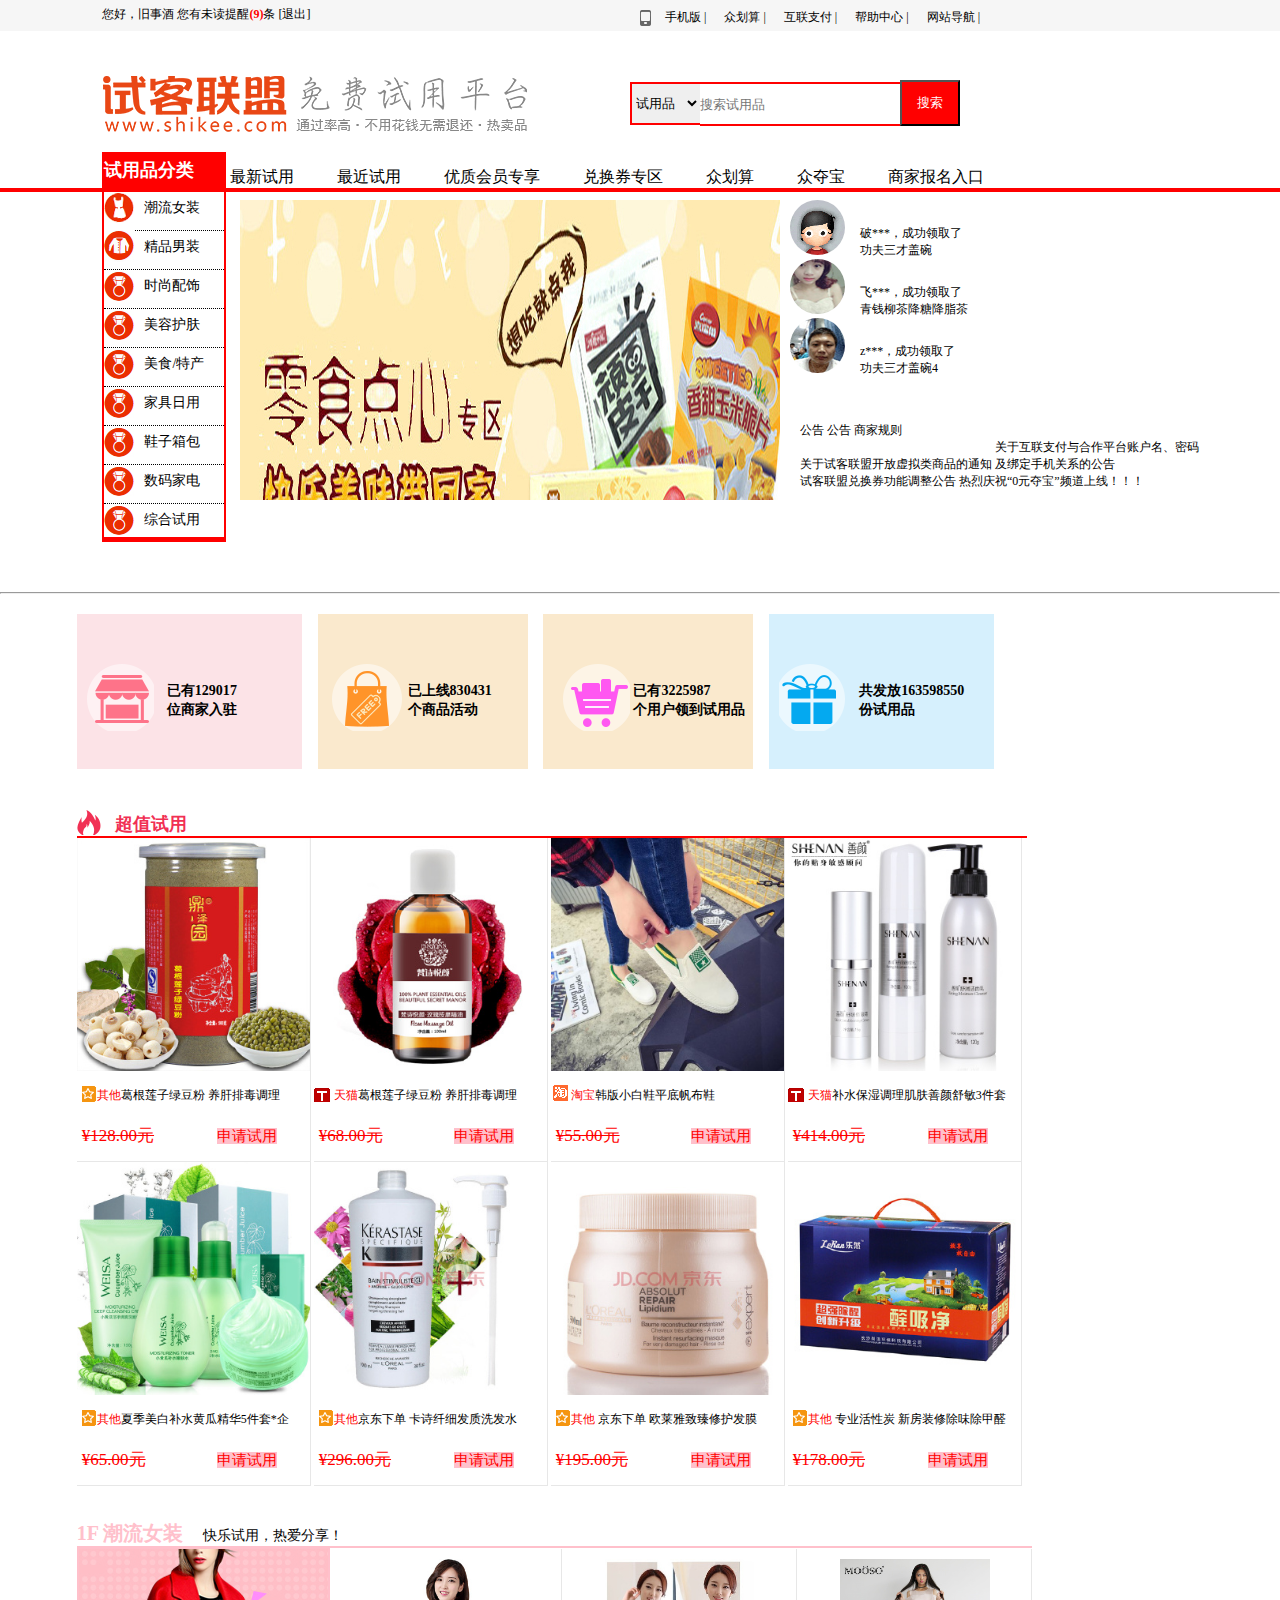
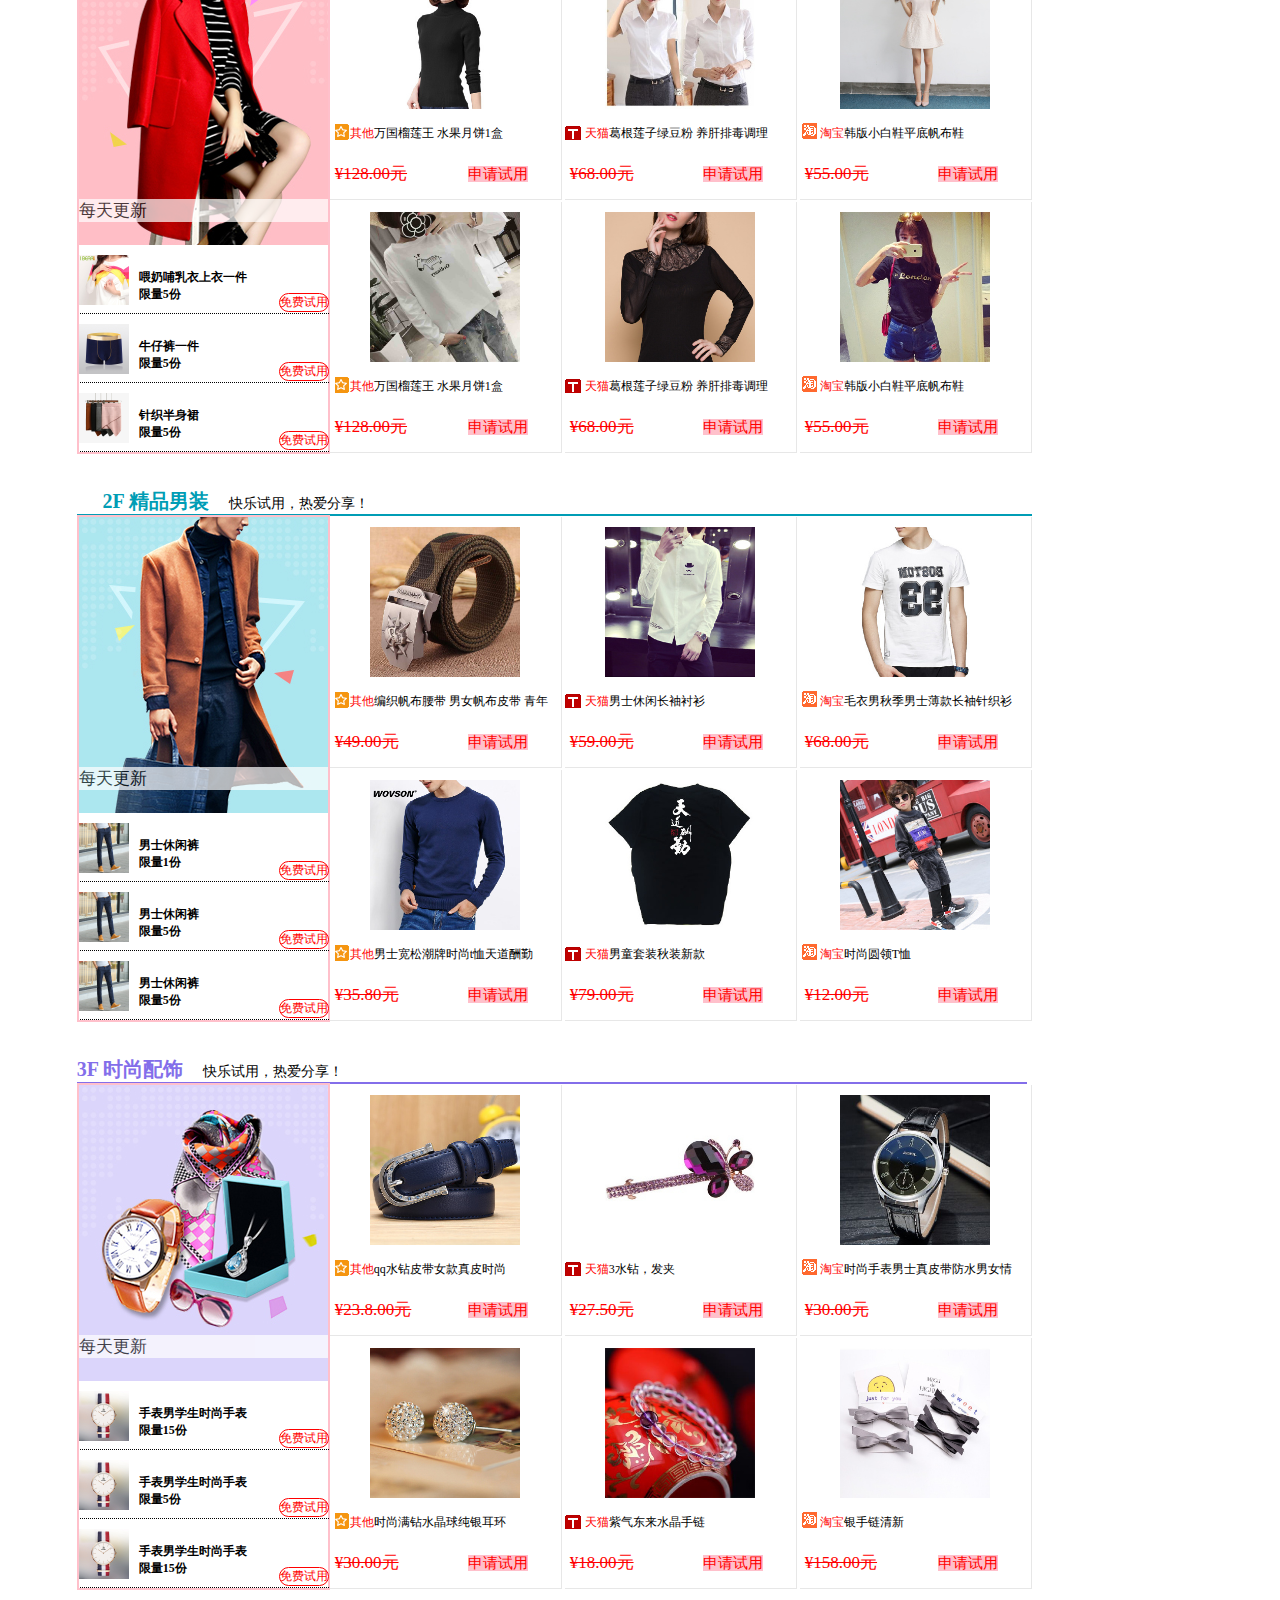
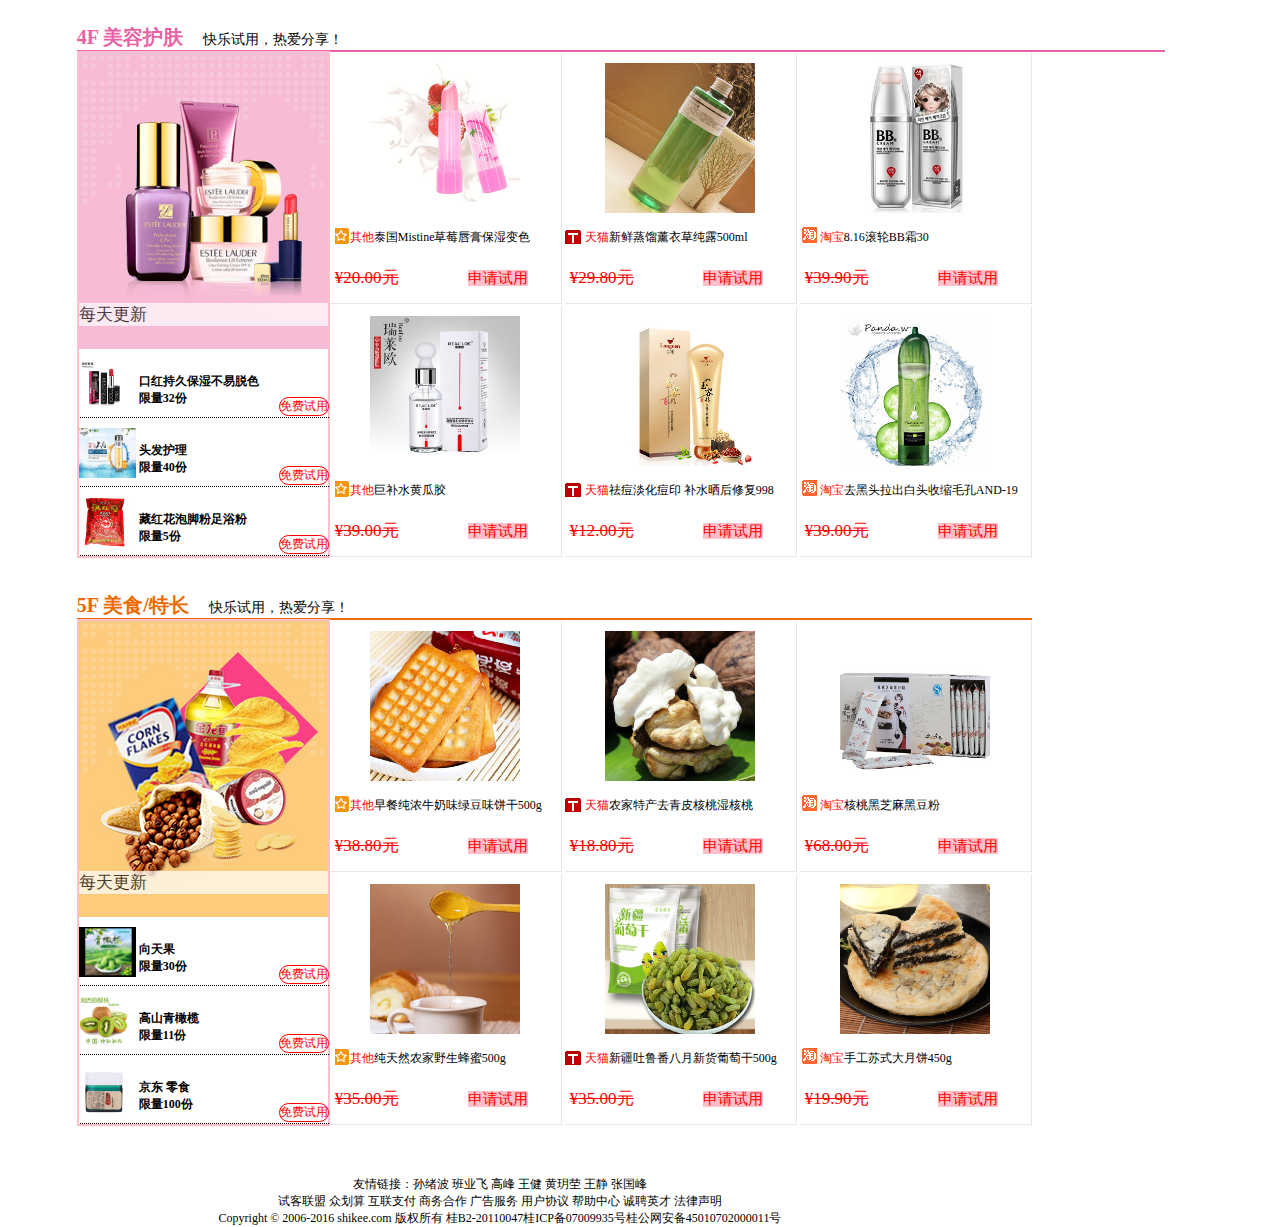
<file: index.html>
﻿<!DOCTYPE html>
<html>
	  <head>
	  	    <meta charset="utf-8">
			<meta name="keywords" content="试用，试客，试客联盟，试客招商"/>
    	    <meta name="description" content="这是一个免费试用的网站，可以提高商家的知名度，让试客免费试用。"/>
	  	    <title>试客联盟</title>
	  	    <link type="text/css" href="css/index.css" rel="stylesheet">
			<link type="text/css" href="css/common.css" rel="stylesheet">
	  </head>
	  <body>
	        <div class="container">
			     <div class="header">
				        <p class="f9">您好，旧事酒 您有未读提醒<strong>(9)</strong>条
					   <a href="enter.html">[退出]</a></p>
					<div class="header-icon-app"></div>	   
                    <div class="header-right">
                       
					   <ul> 
					       <li><a href="">手机版 |</a>
						       <ul>
						           <li><a href=""><img src="images/app_download.jpg"></a></li>
							   </ul> 	   
						   </li>	   
					   </ul>
					   <ul>
					       <li><a href="">众划算 |</a></li>
					   </ul>
					   <ul>
					       <li><a href="withdraw.html">互联支付 |</a></li>
					   </ul>
					   <ul>
					       <li><a href="">帮助中心 |</a></li>
					   </ul>
					   <ul>
					       <li><a href="">网站导航 |</a>
						       <ul>
						           <li class="no9"><a href="">免费试用</a></li>
							       <li><a href="">试用专区</a></li>
							       <li class="no9"><a href="">众划算</a></li>
							       <li><a href="">商品总汇</a><a href="">买家晒单</a></li>
								   <li class="no9"><a href="">试用报告</a></li>
								   <li class="no9"><a href="">社区</a></li>
							       <li><a href="">家园</a><a href="">圈子</a></li>
							       <li class="no9"><a href="">论坛</a></li>
							       <li><a href="">我要帮助</a><a href="">试客生活</a></li>
								   <li><a href="">商家在线</a><a href="">课堂官方</a></li>
								   <li><a href="">公告</a><a href="">我要建议</a></li>
							   </ul>	   
						   </li>
					   </ul>
					</div>   
				 </div>
			     <!--最顶部头部完成-->
				 <div class="m-header">
				       <img src="images/logo_sk.png" class="logo">
					   <form action="http:www.taobao.com" method="post" name="1">
					          <input type="text" placeholder="搜索试用品" class="search">
							  <input type="submit" value="搜索" class="submit">
							  <select size="1px" class="select">
							         <option value="">试用品</option>
									 <option value="">众划算</option>
									 <option value="">店铺</option>
							  </select>
							  <input type="hidden">
					   </form>
				 </div>
			      <!--第二部分头部副部完成-->
				 <div class="nav">
				      <ul class="main-nav">
				          <li><a href="">最新试用</a></li>
						  <li><a href="">最近试用</a></li>
						  <li><a href="">优质会员专享</a></li>
						  <li><a href="">兑换券专区</a></li>
						  <li><a href="">众划算</a></li>
						  <li><a href="">众夺宝</a></li>
                          <li><a href="join-in.html">商家报名入口</a></li>						  
					  </ul>
					     <div class="cutting-line"></div>
					     <div class="leftsidenav">
						 <div class="leftsidenav-border">
					       <ul>
						       <li><a href="#">试用品分类</a>
							       <ul>
								       <li><img src="images/pic1.jpg"><p><a href="#a">潮流女装</a></p></li>
									   <p class="dotted"></p>
									   <li><img src="images/pic2.jpg"><p><a href="#b">精品男装</a></p></li>
									   <p class="dotted"></p>
									   <li><img src="images/pic3.jpg"><p><a href="#c">时尚配饰</a></p></li>
									   <p class="dotted"></p>
									   <li><img src="images/pic3.jpg"><p><a href="#d">美容护肤</a></p></li>
									   <p class="dotted"></p>
									   <li><img src="images/pic3.jpg"><p><a href="#e">美食/特产</a></p></li>
									   <p class="dotted"></p>
									   <li><img src="images/pic3.jpg"><p><a href="f">家具日用</a></p></li>
									   <p class="dotted"></p>
									   <li><img src="images/pic3.jpg"><p><a href="g">鞋子箱包</a></p></li>
									   <p class="dotted"></p>
									   <li><img src="images/pic3.jpg"><p><a href="h">数码家电</a></p></li>
									   <p class="dotted"></p>
									   <li><img src="images/pic3.jpg"><p><a href="i">综合试用</a></p></li>
								   </ul>
							   </li>
						   </ul>
						</div> 
						<div class="cartoon">
						      <ul>
							      <li><img src="images/gd1.jpg"></li>
								  <li><img src="images/banner12.jpg"></li>
								  <li><img src="images/gd2.jpg"></li>
								  <li><img src="images/gd1.jpg"></li>
							  </ul>
						</div>
						 <div class="user">
						      <div class="lcon">							      
							        <img src="images/avatar.php.jpg">                                   
							  </div>
							  <p class="user-content">破***，成功领取了<br/>功夫三才盖碗</p>
							   <div class="lcon">							      
							        <img src="images/avatar2.php.jpg">							                                      
							  </div>
							  <p class="user-content">飞***，成功领取了<br/>青钱柳茶降糖降脂茶</p>
							   <div class="lcon">							      
							        <img src="images/avatar3.php.jpg">                                   
							  </div>
							  <p class="user-content">z***，成功领取了<br/>功夫三才盖碗4</p>						  
							  </div>
						 </div>
						 <div class="notice">
						       <ul>
							       <li><a href="">公告</a>
								       <ul class="m-notice">
									        <li><a href="">关于试客联盟开放虚拟类商品的通知</a></li>
                                            <li><a href="">关于互联支付与合作平台账户名、密码<br/>及绑定手机关系的公告</a></li>
                                            <li><a href="">试客联盟兑换券功能调整公告</a></li>
                                            <li><a href="">热烈庆祝“0元夺宝”频道上线！！！ </a></li>									
									   </ul>
								  </li>	
							   </ul>
							    <ul>
							       <li><a href="">公告</a>							    
								  </li>	
							   </ul>
							    <ul>
							       <li><a href="">商家规则</a>								      
								  </li>	
							   </ul>
						 </div>
					  </div>
				 </div> <hr/>
				 <!--导航完成-->
			     <div class="show">
				       <ul>
					          <li class="enter">
							      <p class="icon"></p>
							      <h3>已有129017<br/>位商家入驻</h3>
							  </li>							  					   
					          <li class="activity">
							       <p class="icon-www"></p>
								   <h3>已上线830431<br/>个商品活动</h3>
							  </li>							  					 
					          <li class="activity">
							      <p class="icon-get"></p>
								  <h3>已有3225987<br/>个用户领到试用品</h3> 
							  </li>							  
					          <li class="tryouts">
							      <p class="icon-tryouts"></p>
								  <h3>共发放163598550<br/>份试用品</h3>
							  </li>							  
					   </ul>
				 </div>
				 <!--获得的成效或宣传-->
			     <div class="value-to-try">
				      <div class="pic-value-to-try"></div>					  
				     <h2 class="h2">超值试用</h2>
					 <div class="value-to-try-border"></div>
					 <ul>
					     <li><a href="merchandity.html"><img src="images/bg1.jpg"></a>
						     <p class="mooncake"></p>
							 <p class="rest">
							    <span class="name">其他</span>葛根莲子绿豆粉 养肝排毒调理
							 </p>							 
							 <span class="price">¥128.00元</span> 
							 <p class="link"><a href="">申请试用</a></p>
						 </li>
						 <li><a href=""><img src="images/bg2.jpg"></a>
						      <p class="logo-T"></p>
							  <p class="rest">
							    <span class="name">天猫</span>葛根莲子绿豆粉 养肝排毒调理
							 </p>							 
							 <span class="price">¥68.00元</span> 
							 <p class="link"><a href="">申请试用</a></p>
						 </li>
						 <li><a href=""><img src="images/bg3.jpg"></a>
						      <p class="logo-tao"></p>
							 <p class="rest">
							    <span class="name">淘宝</span>韩版小白鞋平底帆布鞋
							 </p>							 
							 <span class="price">¥55.00元</span> 
							 <p class="link"><a href="">申请试用</a></p>
						 </li>				 
						 <li><a href=""><img src="images/bg4.jpg"></a>
						      <p class="logo-T"></p>
							  <p class="rest">
							    <span class="name">天猫</span>补水保湿调理肌肤善颜舒敏3件套
							  </p>							 
							  <span class="price">¥414.00元</span> 
							 <p class="link"><a href="">申请试用</a></p>
						 </li>
					 </ul>
					 <ul>
					     <li><a href=""><img src="images/bg5.jpg"></a>
						     <p class="mooncake"></p>
							 <p class="rest">
							    <span class="name">其他</span>夏季美白补水黄瓜精华5件套*企
							 </p>							 
							 <span class="price">¥65.00元</span> 
							 <p class="link"><a href="">申请试用</a></p>
						 </li>
						 <li><a href=""><img src="images/bg6.jpg"></a>
						      <p class="mooncake"></p>
							 <p class="rest">
							    <span class="name">其他</span>京东下单 卡诗纤细发质洗发水
							 </p>							 
							 <span class="price">¥296.00元</span> 
							 <p class="link"><a href="">申请试用</a></p>
						 </li>
						 <li><a href=""><img src="images/bg7.jpg"></a>
						      <p class="mooncake"></p>
							 <p class="rest">
							    <span class="name">其他</span> 京东下单 欧莱雅致臻修护发膜  
							 </p>							 
							 <span class="price">¥195.00元</span> 
							 <p class="link"><a href="">申请试用</a></p>
						 </li>
						 <li><a href=""><img src="images/bg8.jpg"></a>
						      <p class="mooncake"></p>
							  <p class="rest">
							    <span class="name">其他</span> 专业活性炭 新房装修除味除甲醛 
							  </p>							 
							  <span class="price">¥178.00元</span> 
							 <p class="link"><a href="">申请试用</a></p>
						 </li>
					 </ul>
				 </div>
			     <!--超值试用完成-->
			     <div class="frock">
				       <div class="frock-border"></div>
					   <p class="frock-title-font"><a name="a" class="frock-title">1F 潮流女装</a>快乐试用，热爱分享！</p>
					   <div class="frock-left">
					        <div class="frock-left-pic">
							     <p class="frock-left-pic-font">每天更新</p>
							</div>
							<div class="frock-left-bottom-pic-font">
							     <ul>
								      <li><a href=""><img src="images/banner6.jpg"></a>
									      <p class="no9">喂奶哺乳衣上衣一件<br/>限量5份</p>
										 <span class="free"><a href="">免费试用</a></span>
										 <p class="frock-left-border"></p>
									  </li>
								 </ul>
								 <ul>
								      <li><a href=""><img src="images/banner7.jpg"></a>
									     <p class="no9">牛仔裤一件<br/>限量5份</p>
										 <span class="free"><a href="">免费试用</a></span>
										 <p class="frock-left-border"></p>
									  </li>
								 </ul>
								 <ul>
								      <li><a href=""><img src="images/banner9.jpg"></a>
									      <p class="no9">针织半身裙<br/>限量5份</p>
										 <span class="free"><a href="">免费试用</a></span>
										  <p class="frock-left-border"></p>
									  </li>
								 </ul>
							</div>
					   </div>
					   <div class="frock-right">
					        <ul class="frock-pic">
							    <li><a href=""><img src="images/bg9.jpg"></a>							
						            <p class="mooncake"></p>
							        <p class="rest">
							         <span class="name">其他</span>万国榴莲王 水果月饼1盒
							       </p>							 
							       <span class="price">¥128.00元</span> 
							 <p class="link"><a href="">申请试用</a></p>
								</li>
								<li><a href=""><img src="images/bg10.jpg"></a>
								    <p class="logo-T"></p>
							        <p class="rest">
							           <span class="name">天猫</span>葛根莲子绿豆粉 养肝排毒调理
							        </p>							 
							        <span class="price">¥68.00元</span> 
							        <p class="link"><a href="">申请试用</a></p>
								</li>
								<li><a href=""><img src="images/bg11.jpg"></a>
								    <p class="logo-tao"></p>
							        <p class="rest">
							           <span class="name">淘宝</span>韩版小白鞋平底帆布鞋
							       </p>							 
							      <span class="price">¥55.00元</span> 
							      <p class="link"><a href="">申请试用</a></p>
								</li>
							</ul>
					        <ul class="frock-pic">
							    <li><a href=""><img src="images/bg12.jpg"></a>							
						            <p class="mooncake"></p>
							        <p class="rest">
							         <span class="name">其他</span>万国榴莲王 水果月饼1盒
							       </p>							 
							       <span class="price">¥128.00元</span> 
							 <p class="link"><a href="">申请试用</a></p>
								</li>
								<li><a href=""><img src="images/bg13.jpg"></a>
								    <p class="logo-T"></p>
							        <p class="rest">
							           <span class="name">天猫</span>葛根莲子绿豆粉 养肝排毒调理
							        </p>							 
							        <span class="price">¥68.00元</span> 
							        <p class="link"><a href="">申请试用</a></p>
								</li>
								<li><a href=""><img src="images/bg14.jpg"></a>
								    <p class="logo-tao"></p>
							        <p class="rest">
							           <span class="name">淘宝</span>韩版小白鞋平底帆布鞋
							       </p>							 
							      <span class="price">¥55.00元</span> 
							      <p class="link"><a href="">申请试用</a></p>
								</li>
							</ul>
					   </div>
				 </div>
				 <!--女装部分完成-->
				 
				 <div class="manwear">
				      <div class="manwear-border"></div>
					   <p class="manwear-title-font"><a name="b" class="manwear-title">2F 精品男装</a>快乐试用，热爱分享！</p>
				       <div class="frock-left">
					        <div class="manwear-left-pic">
							     <p class="frock-left-pic-font">每天更新</p>
							</div>
							<div class="frock-left-bottom-pic-font">
							     <ul>
								      <li><a href=""><img src="images/banner10.jpg"></a>
									      <p class="no9">男士休闲裤<br/>限量1份</p>
										 <span class="free"><a href="">免费试用</a></span>
										 <p class="frock-left-border"></p>
									  </li>
								 </ul>
								 <ul>
								      <li><a href=""><img src="images/banner10.jpg"></a>
									     <p class="no9">男士休闲裤<br/>限量5份</p>
										 <span class="free"><a href="">免费试用</a></span>
										 <p class="frock-left-border"></p>
									  </li>
								 </ul>
								 <ul>
								      <li><a href=""><img src="images/banner10.jpg"></a>
									      <p class="no9">男士休闲裤<br/>限量5份</p>
										 <span class="free"><a href="">免费试用</a></span>
										  <p class="frock-left-border"></p>
									  </li>
								 </ul>
							</div>
					   </div>
					   <div class="frock-right">
					        <ul class="frock-pic">
							    <li><a href=""><img src="images/bg15.jpg"></a>							
						            <p class="mooncake"></p>
							        <p class="rest">
							         <span class="name">其他</span>编织帆布腰带 男女帆布皮带 青年
							       </p>							 
							       <span class="price">¥49.00元</span> 
							 <p class="link"><a href="">申请试用</a></p>
								</li>
								<li><a href=""><img src="images/bg16.jpg"></a>
								    <p class="logo-T"></p>
							        <p class="rest">
							           <span class="name">天猫</span>男士休闲长袖衬衫
							        </p>							 
							        <span class="price">¥59.00元</span> 
							        <p class="link"><a href="">申请试用</a></p>
								</li>
								<li><a href=""><img src="images/bg17.jpg"></a>
								    <p class="logo-tao"></p>
							        <p class="rest">
							           <span class="name">淘宝</span>毛衣男秋季男士薄款长袖针织衫
							       </p>							 
							      <span class="price">¥68.00元</span> 
							      <p class="link"><a href="">申请试用</a></p>
								</li>
							</ul>
					        <ul class="frock-pic">
							    <li><a href=""><img src="images/bg18.jpg"></a>							
						            <p class="mooncake"></p>
							        <p class="rest">
							         <span class="name">其他</span>男士宽松潮牌时尚t恤天道酬勤
							       </p>							 
							       <span class="price">¥35.80元</span> 
							 <p class="link"><a href="">申请试用</a></p>
								</li>
								<li><a href=""><img src="images/bg19.jpg"></a>
								    <p class="logo-T"></p>
							        <p class="rest">
							           <span class="name">天猫</span>男童套装秋装新款
							        </p>							 
							        <span class="price">¥79.00元</span> 
							        <p class="link"><a href="">申请试用</a></p>
								</li>
								<li><a href=""><img src="images/bg20.jpg"></a>
								    <p class="logo-tao"></p>
							        <p class="rest">
							           <span class="name">淘宝</span>时尚圆领T恤
							       </p>							 
							      <span class="price">¥12.00元</span> 
							      <p class="link"><a href="">申请试用</a></p>
								</li>
							</ul>
					   </div>
				 </div>
				 <!--男装完成-->
				 <div class="accessory">
				      <div class="accessory-border"></div>
					   <p class="accessory-title-font"><a name="c" class="accessory-title">3F 时尚配饰</a>快乐试用，热爱分享！</p>
				        <div class="frock-left">
					        <div class="accessory-left-pic">
							     <p class="frock-left-pic-font">每天更新</p>
							</div>
							<div class="frock-left-bottom-pic-font">
							     <ul>
								      <li><a href=""><img src="images/banner1.jpg"></a>
									      <p class="no9">手表男学生时尚手表<br/>限量15份</p>
										 <span class="free"><a href="">免费试用</a></span>
										 <p class="frock-left-border"></p>
									  </li>
								 </ul>
								 <ul>
								      <li><a href=""><img src="images/banner1.jpg"></a>
									     <p class="no9">手表男学生时尚手表<br/>限量5份</p>
										 <span class="free"><a href="">免费试用</a></span>
										 <p class="frock-left-border"></p>
									  </li>
								 </ul>
								 <ul>
								      <li><a href=""><img src="images/banner1.jpg"></a>
									      <p class="no9">手表男学生时尚手表<br/>限量15份</p>
										 <span class="free"><a href="">免费试用</a></span>
										  <p class="frock-left-border"></p>
									  </li>
								 </ul>
							</div>
					   </div>
					   <div class="frock-right">
					        <ul class="frock-pic">
							    <li><a href=""><img src="images/bg21.jpg"></a>							
						            <p class="mooncake"></p>
							        <p class="rest">
							         <span class="name">其他</span>qq水钻皮带女款真皮时尚
							       </p>							 
							       <span class="price">¥23.8.00元</span> 
							 <p class="link"><a href="">申请试用</a></p>
								</li>
								<li><a href=""><img src="images/bg22.jpg"></a>
								    <p class="logo-T"></p>
							        <p class="rest">
							           <span class="name">天猫</span>3水钻，发夹
							        </p>							 
							        <span class="price">¥27.50元</span> 
							        <p class="link"><a href="">申请试用</a></p>
								</li>
								<li><a href=""><img src="images/bg23.jpg"></a>
								    <p class="logo-tao"></p>
							        <p class="rest">
							           <span class="name">淘宝</span>时尚手表男士真皮带防水男女情
							       </p>							 
							      <span class="price">¥30.00元</span> 
							      <p class="link"><a href="">申请试用</a></p>
								</li>
							</ul>
					        <ul class="frock-pic">
							    <li><a href=""><img src="images/bg24.jpg"></a>							
						            <p class="mooncake"></p>
							        <p class="rest">
							         <span class="name">其他</span>时尚满钻水晶球纯银耳环
							       </p>							 
							       <span class="price">¥30.00元</span> 
							 <p class="link"><a href="">申请试用</a></p>
								</li>
								<li><a href=""><img src="images/bg25.jpg"></a>
								    <p class="logo-T"></p>
							        <p class="rest">
							           <span class="name">天猫</span>紫气东来水晶手链
							        </p>							 
							        <span class="price">¥18.00元</span> 
							        <p class="link"><a href="">申请试用</a></p>
								</li>
								<li><a href=""><img src="images/bg26.jpg"></a>
								    <p class="logo-tao"></p>
							        <p class="rest">
							           <span class="name">淘宝</span>银手链清新
							       </p>							 
							      <span class="price">¥158.00元</span> 
							      <p class="link"><a href="">申请试用</a></p>
								</li>
							</ul>
					   </div>
				 </div>
				     <!--时尚配饰完成-->
				 <div class="beauty">
				      <div class="beauty-border"></div>
					   <p class="beauty-title-font"><a name="d" class="beauty-title">4F 美容护肤</a>快乐试用，热爱分享！</p>
				         <div class="frock-left">
					        <div class="beauty-left-pic">
							     <p class="frock-left-pic-font">每天更新</p>
							</div>
							<div class="frock-left-bottom-pic-font">
							     <ul>
								      <li><a href=""><img src="images/banner11.jpg"></a>
									      <p class="no9">口红持久保湿不易脱色<br/>限量32份</p>
										 <span class="free"><a href="">免费试用</a></span>
										 <p class="frock-left-border"></p>
									  </li>
								 </ul>
								 <ul>
								      <li><a href=""><img src="images/banner12.jpg"></a>
									     <p class="no9">头发护理<br/>限量40份</p>
										 <span class="free"><a href="">免费试用</a></span>
										 <p class="frock-left-border"></p>
									  </li>
								 </ul>
								 <ul>
								      <li><a href=""><img src="images/banner13.jpg"></a>
									      <p class="no9">藏红花泡脚粉足浴粉<br/>限量5份</p>
										 <span class="free"><a href="">免费试用</a></span>
										  <p class="frock-left-border"></p>
									  </li>
								 </ul>
							</div>
					   </div>
					   <div class="frock-right">
					        <ul class="frock-pic">
							    <li><a href=""><img src="images/bg31.jpg"></a>							
						            <p class="mooncake"></p>
							        <p class="rest">
							         <span class="name">其他</span>泰国Mistine草莓唇膏保湿变色
							       </p>							 
							       <span class="price">¥20.00元</span> 
							 <p class="link"><a href="">申请试用</a></p>
								</li>
								<li><a href=""><img src="images/bg32.jpg"></a>
								    <p class="logo-T"></p>
							        <p class="rest">
							           <span class="name">天猫</span>新鲜蒸馏薰衣草纯露500ml
							        </p>							 
							        <span class="price">¥29.80元</span> 
							        <p class="link"><a href="">申请试用</a></p>
								</li>
								<li><a href=""><img src="images/bg33.jpg"></a>
								    <p class="logo-tao"></p>
							        <p class="rest">
							           <span class="name">淘宝</span>8.16滚轮BB霜30
							       </p>							 
							      <span class="price">¥39.90元</span> 
							      <p class="link"><a href="">申请试用</a></p>
								</li>
							</ul>
					        <ul class="frock-pic">
							    <li><a href=""><img src="images/bg34.jpg"></a>							
						            <p class="mooncake"></p>
							        <p class="rest">
							         <span class="name">其他</span>巨补水黄瓜胶
							       </p>							 
							       <span class="price">¥39.00元</span> 
							 <p class="link"><a href="">申请试用</a></p>
								</li>
								<li><a href=""><img src="images/bg35.jpg"></a>
								    <p class="logo-T"></p>
							        <p class="rest">
							           <span class="name">天猫</span>祛痘淡化痘印 补水晒后修复998
							        </p>							 
							        <span class="price">¥12.00元</span> 
							        <p class="link"><a href="">申请试用</a></p>
								</li>
								<li><a href=""><img src="images/bg36.jpg"></a>
								    <p class="logo-tao"></p>
							        <p class="rest">
							           <span class="name">淘宝</span>去黑头拉出白头收缩毛孔AND-19
							       </p>							 
							      <span class="price">¥39.00元</span> 
							      <p class="link"><a href="">申请试用</a></p>
								</li>
							</ul>
					   </div>
				 </div>
					<!--美容护肤完成-->   
				<div class="food">
				      <div class="food-border"></div>
					   <p class="food-title-font"><a name="e" class="food-title">5F 美食/特长</a>快乐试用，热爱分享！</p>
				         <div class="frock-left">
					        <div class="food-left-pic">
							     <p class="frock-left-pic-font">每天更新</p>
							</div>
							<div class="frock-left-bottom-pic-font">
							     <ul>
								      <li><a href=""><img src="images/banner14.jpg"></a>
									      <p class="no9">向天果<br/>限量30份</p>
										 <span class="free"><a href="">免费试用</a></span>
										 <p class="frock-left-border"></p>
									  </li>
								 </ul>
								 <ul>
								      <li><a href=""><img src="images/banner15.jpg"></a>
									     <p class="no9">高山青橄榄<br/>限量11份</p>
										 <span class="free"><a href="">免费试用</a></span>
										 <p class="frock-left-border"></p>
									  </li>
								 </ul>
								 <ul>
								      <li><a href=""><img src="images/banner16.jpg"></a>
									      <p class="no9">京东 零食<br/>限量100份</p>
										 <span class="free"><a href="">免费试用</a></span>
										  <p class="frock-left-border"></p>
									  </li>
								 </ul>
							</div>
					   </div>
					   <div class="frock-right">
					        <ul class="frock-pic">
							    <li><a href=""><img src="images/bg41.jpg"></a>							
						            <p class="mooncake"></p>
							        <p class="rest">
							         <span class="name">其他</span>早餐纯浓牛奶味绿豆味饼干500g  
							       </p>							 
							       <span class="price">¥38.80元</span> 
							 <p class="link"><a href="">申请试用</a></p>
								</li>
								<li><a href=""><img src="images/bg42.jpg"></a>
								    <p class="logo-T"></p>
							        <p class="rest">
							           <span class="name">天猫</span>农家特产去青皮核桃湿核桃
							        </p>							 
							        <span class="price">¥18.80元</span> 
							        <p class="link"><a href="">申请试用</a></p>
								</li>
								<li><a href=""><img src="images/bg43.jpg"></a>
								    <p class="logo-tao"></p>
							        <p class="rest">
							           <span class="name">淘宝</span>核桃黑芝麻黑豆粉
							       </p>							 
							      <span class="price">¥68.00元</span> 
							      <p class="link"><a href="">申请试用</a></p>
								</li>
							</ul>
					        <ul class="frock-pic">
							    <li><a href=""><img src="images/bg44.jpg"></a>							
						            <p class="mooncake"></p>
							        <p class="rest">
							         <span class="name">其他</span>纯天然农家野生蜂蜜500g
							       </p>							 
							       <span class="price">¥35.00元</span> 
							 <p class="link"><a href="">申请试用</a></p>
								</li>
								<li><a href=""><img src="images/bg45.jpg"></a>
								    <p class="logo-T"></p>
							        <p class="rest">
							           <span class="name">天猫</span>新疆吐鲁番八月新货葡萄干500g
							        </p>							 
							        <span class="price">¥35.00元</span> 
							        <p class="link"><a href="">申请试用</a></p>
								</li>
								<li><a href=""><img src="images/bg46.jpg"></a>
								    <p class="logo-tao"></p>
							        <p class="rest">
							           <span class="name">淘宝</span>手工苏式大月饼450g
							       </p>							 
							      <span class="price">¥19.90元</span> 
							      <p class="link"><a href="">申请试用</a></p>
								</li>
							</ul>
					   </div>
				 </div>   
				 <!--美食/特产完成-->
				 <div class="footer">
				       <p>友情链接：<a href="https://891561285.github.io/wedding/">孙绪波</a>
					                 <a href="https://banyefei.github.io/OUTDOOR-2/">班业飞</a>
									 <a href="https://linkinjoker.github.io/mafengwo/">高峰</a>
									 <a href="https://sq569321277.github.io/defense/">王健</a>
									 <a href="https://deargemini.github.io/Fashion/">黄玥茔</a>
									 <a href="https://hi-english.github.io/Weeding-planning/">王静</a>
									 <a href="https://daming1566.github.io/wer/">张国峰</a>
				       <p>试客联盟 众划算 互联支付 商务合作 广告服务 用户协议 帮助中心 诚聘英才 法律声明<p>
                       <p>Copyright © 2006-2016 shikee.com 版权所有 桂B2-20110047桂ICP备07009935号桂公网安备45010702000011号</p>
				 </div>
				 <!--尾巴完成-->
				 
				 
				 
				 
				 
			</div>
	  </body>
</file>
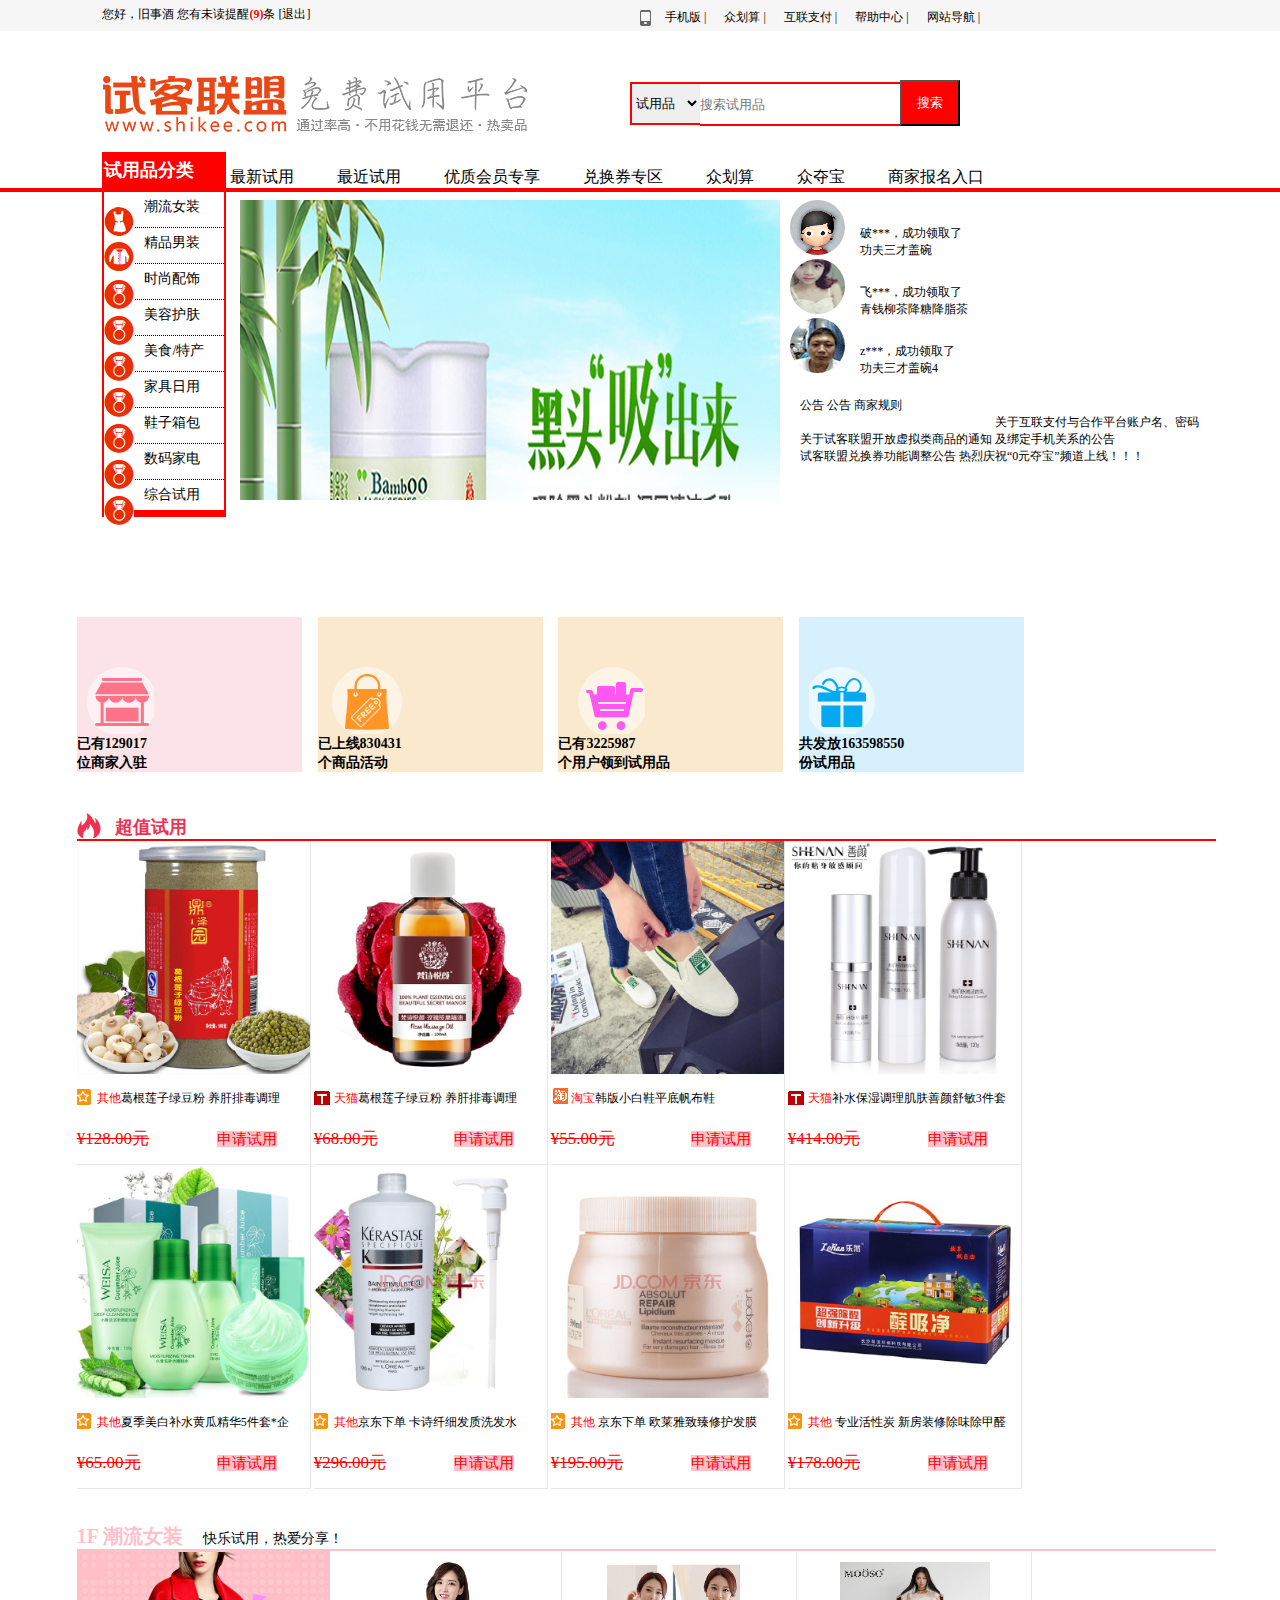
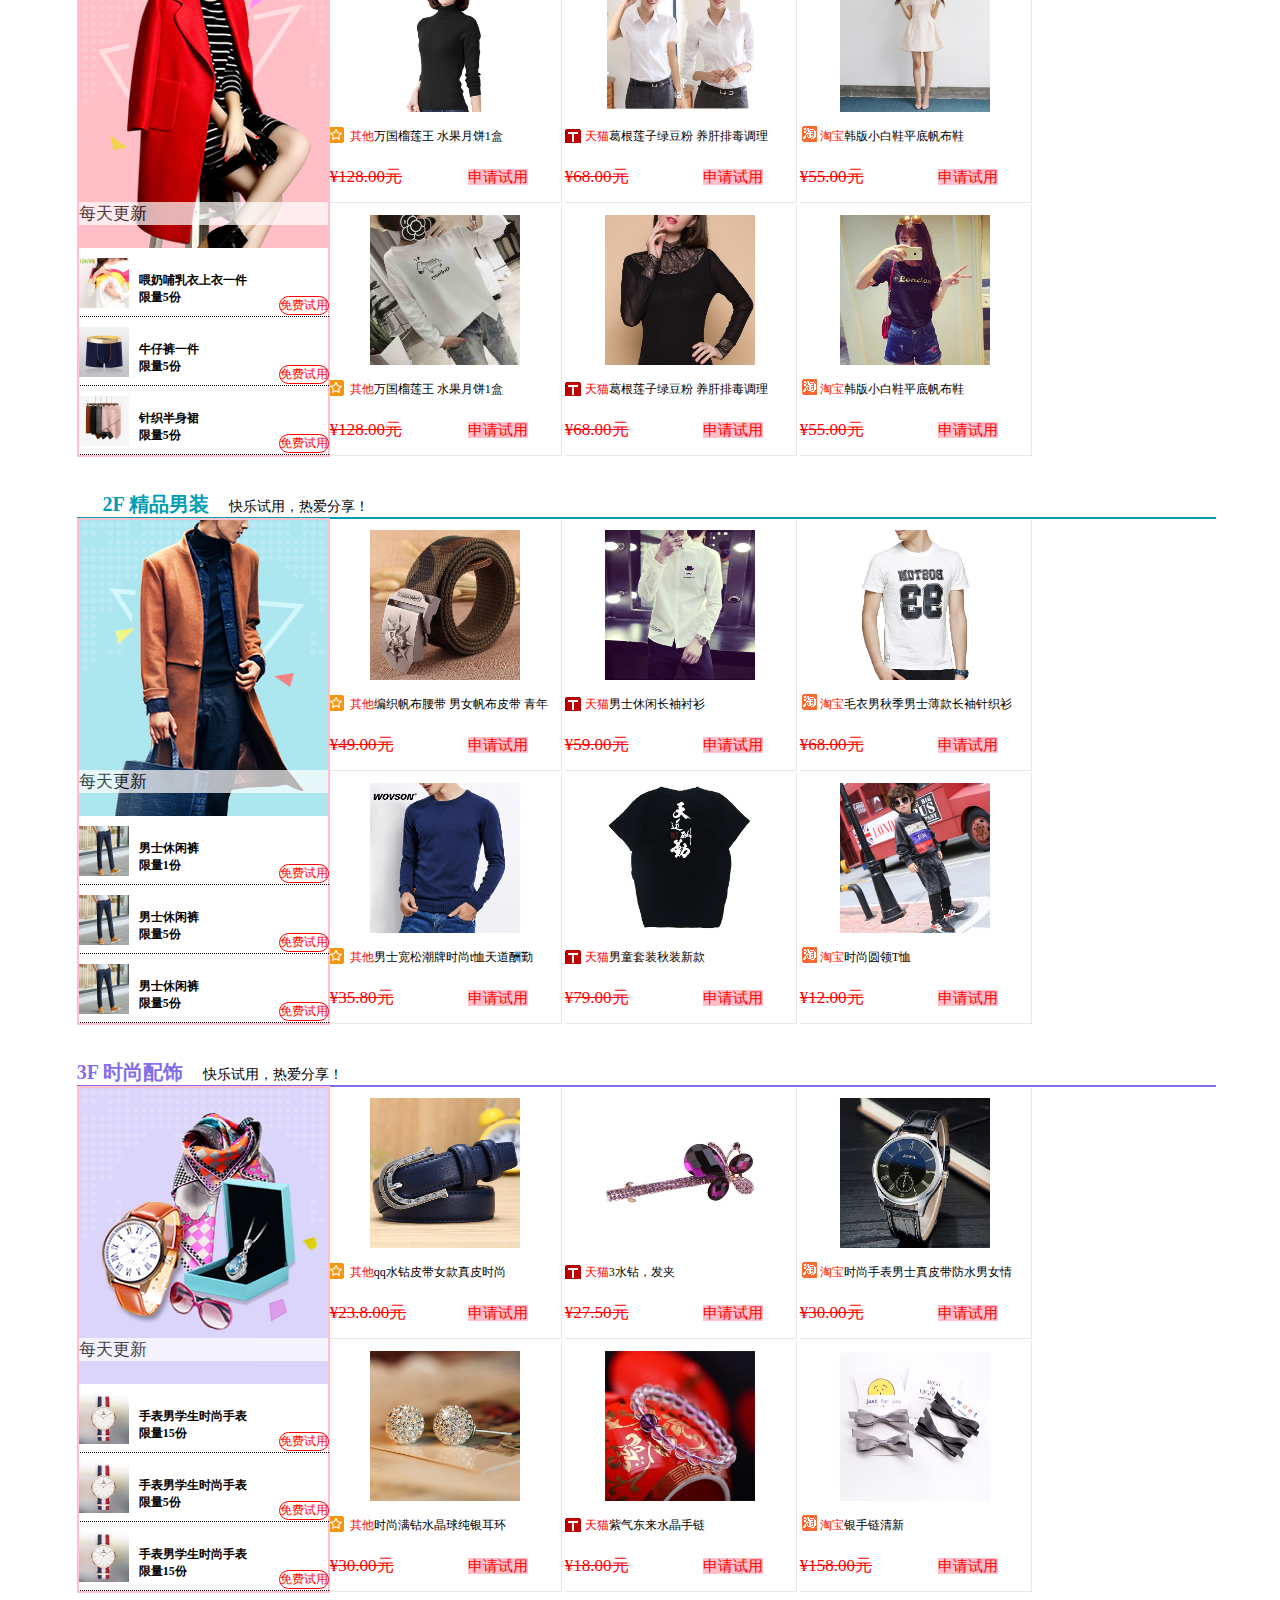
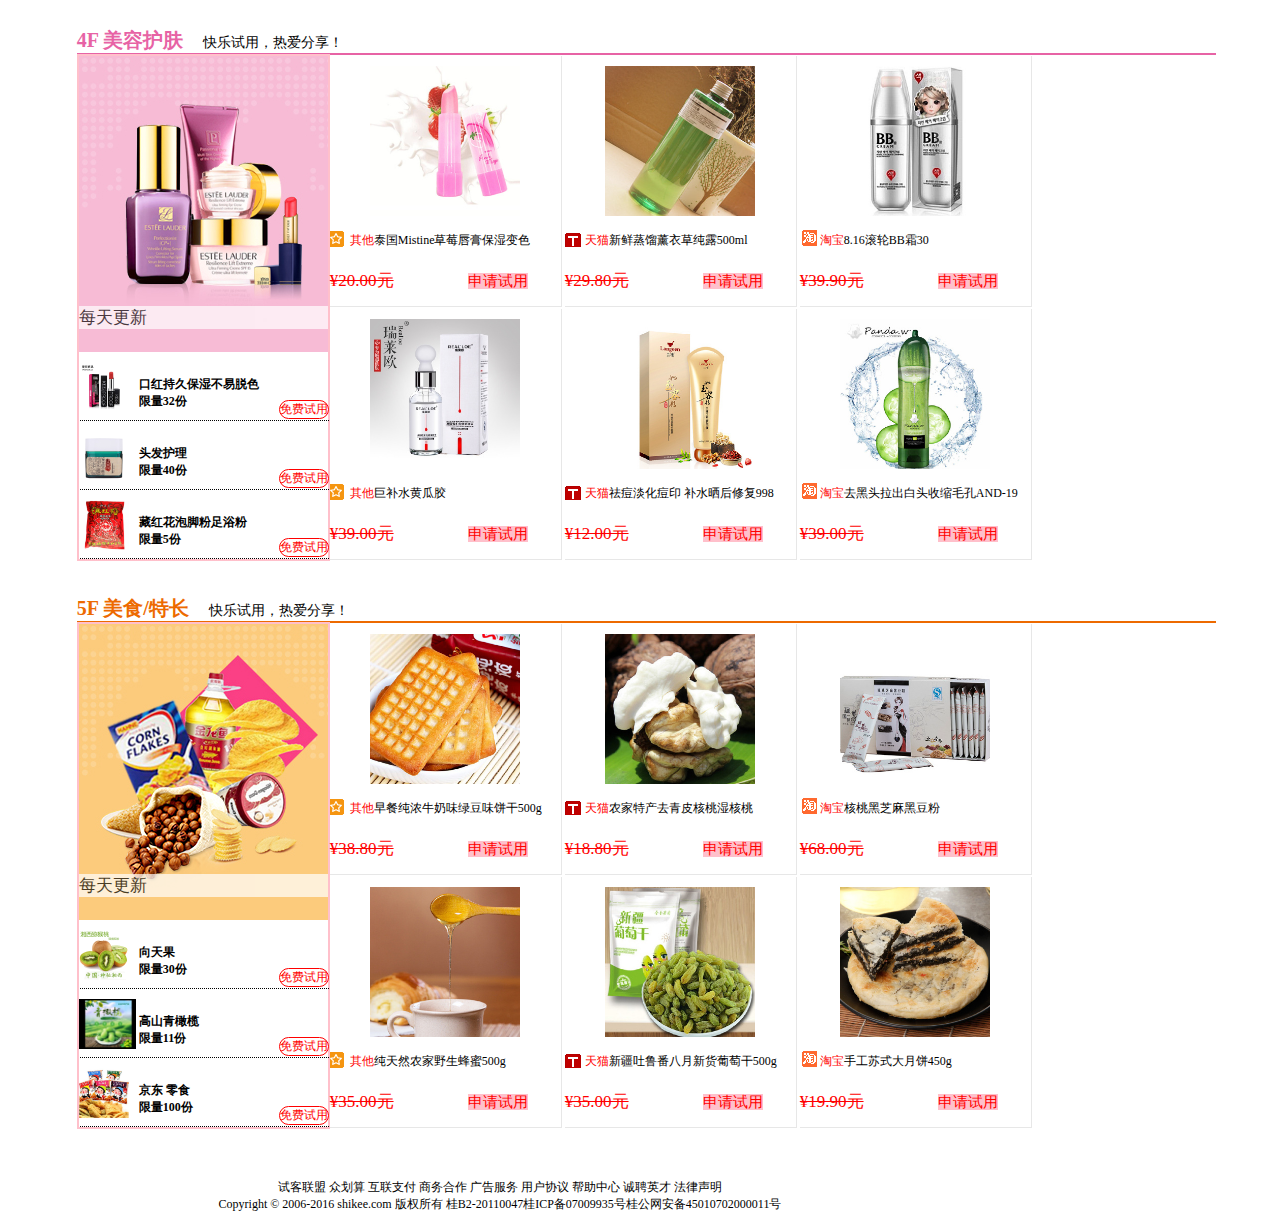
<file: alliance.html>
﻿<!DOCTYPE html>
<html>
	  <head>
	  	    <meta charset="utf-8">
	  	    <title>试客联盟</title>
	  	    <link type="text/css" href="css/alliance.css" rel="stylesheet">
			<link type="text/css" href="css/common.css" rel="stylesheet">
	  </head>
	  <body>
	        <div class="container">
			     <div class="header">
				        <p class="f9">您好，旧事酒 您有未读提醒<strong>(9)</strong>条
					   <a href="homepage.html">[退出]</p>
					<div class="header-icon-app"></div>	   
                    <div class="header-right">
                       
					   <ul> 
					       <li><a href="">手机版 |</a>
						       <ul>
						           <li><a href=""><img src="images/app_download.jpg"></a></li>
							   </ul> 	   
						   </li>	   
					   </ul>
					   <ul>
					       <li><a href="">众划算 |</a></li>
					   </ul>
					   <ul>
					       <li><a href="withdraw.html">互联支付 |</a></li>
					   </ul>
					   <ul>
					       <li><a href="">帮助中心 |</a></li>
					   </ul>
					   <ul>
					       <li><a href="">网站导航 |</a>
						       <ul>
						           <li class="no9"><a href="">免费试用</a></li>
							       <li><a href="">试用专区</a></li>
							       <li class="no9"><a href="">众划算</a></li>
							       <li><a href="">商品总汇</a><a href="">买家晒单</a></li>
								   <li class="no9"><a href="">试用报告</a></li>
								   <li class="no9"><a href="">社区</a></li>
							       <li><a href="">家园</a><a href="">圈子</a></li>
							       <li class="no9"><a href="">论坛</a></li>
							       <li><a href="">我要帮助</a><a href="">试客生活</a></li>
								   <li><a href="">商家在线</a><a href="">课堂官方</a></li>
								   <li><a href="">公告</a><a href="">我要建议</a></li>
							   </ul>	   
						   </li>
					   </ul>
					</div>   
				 </div>
			     <!--最顶部头部完成-->
				 <div class="m-header">
				       <img src="images/logo_sk.png" class="logo">
					   <form action="http:www.taobao.com" method="post" name="1">
					          <input type="text" placeholder="搜索试用品" class="form-search">
							  <input type="submit" value="搜索" class="form-submit">
							  <select size="1px" class="select">
							         <option value="">试用品</option>
									 <option value="">众划算</option>
									 <option value="">店铺</option>
							  </select>
							  <input type="hidden">
					   </form>
				 </div>
			      <!--第二部分头部副部完成-->
				 <div class="nav">
				      <ul class="main-nav">
				          <li><a href="">最新试用</a></li>
						  <li><a href="">最近试用</a></li>
						  <li><a href="">优质会员专享</a></li>
						  <li><a href="">兑换券专区</a></li>
						  <li><a href="">众划算</a></li>
						  <li><a href="">众夺宝</a></li>
                          <li><a href="join-in.html">商家报名入口</a></li>						  
					  </ul>
					     <div class="cutting-line"></div>
					     <div class="leftsidenav">
						 <div class="leftsidenav-border">
					       <ul>
						       <li><a href="#">试用品分类</a>
							       <ul>
								       <li><img src="images/pic1.jpg"><p><a href="#a">潮流女装</a></p></li>
									   <p class="dotted"></p>
									   <li><img src="images/pic2.jpg"><p><a href="#b">精品男装</a></p></li>
									   <p class="dotted"></p>
									   <li><img src="images/pic3.jpg"><p><a href="#c">时尚配饰</a></p></li>
									   <p class="dotted"></p>
									   <li><img src="images/pic3.jpg"><p><a href="#d">美容护肤</a></p></li>
									   <p class="dotted"></p>
									   <li><img src="images/pic3.jpg"><p><a href="#e">美食/特产</a></p></li>
									   <p class="dotted"></p>
									   <li><img src="images/pic3.jpg"><p><a href="f">家具日用</a></p></li>
									   <p class="dotted"></p>
									   <li><img src="images/pic3.jpg"><p><a href="g">鞋子箱包</a></p></li>
									   <p class="dotted"></p>
									   <li><img src="images/pic3.jpg"><p><a href="h">数码家电</a></p></li>
									   <p class="dotted"></p>
									   <li><img src="images/pic3.jpg"><p><a href="i">综合试用</a></p></li>
								   </ul>
							   </li>
						   </ul>
						</div> 
						<div class="cartoon">
						      <ul>
							      <li><img src="images/09015420904905019119.jpg"></li>
								  <li><img src="images/13561920904905017218.jpg"></li>
								  <li><img src="images/9992343_115702385108_2.jpg"></li>
								  <li><img src="images/09015420904905019119.jpg"></li>
							  </ul>
						</div>
						 <div class="user">
						      <div class="lcon">							      
							        <img src="images/avatar.php.jpg">                                   
							  </div>
							  <p class="user-content">破***，成功领取了<br/>功夫三才盖碗</p>
							   <div class="lcon">							      
							        <img src="images/avatar2.php.jpg">							                                      
							  </div>
							  <p class="user-content">飞***，成功领取了<br/>青钱柳茶降糖降脂茶</p>
							   <div class="lcon">							      
							        <img src="images/avatar3.php.jpg">                                   
							  </div>
							  <p class="user-content">z***，成功领取了<br/>功夫三才盖碗4</p>						  
							  </div>
						 </div>
						 <div class="notice">
						       <ul>
							       <li><a href="">公告</a>
								       <ul class="m-notice">
									        <li><a href="">关于试客联盟开放虚拟类商品的通知</a></li>
                                            <li><a href="">关于互联支付与合作平台账户名、密码<br/>及绑定手机关系的公告</a></li>
                                            <li><a href="">试客联盟兑换券功能调整公告</a></li>
                                            <li><a href="">热烈庆祝“0元夺宝”频道上线！！！ </a></li>									
									   </ul>
								  </li>	
							   </ul>
							    <ul>
							       <li><a href="">公告</a>							    
								  </li>	
							   </ul>
							    <ul>
							       <li><a href="">商家规则</a>								      
								  </li>	
							   </ul>
						 </div>
					  </div>
				 </div> 
				 <!--导航完成-->
			     <div class="show">
				       <ul>
					          <li class="enter">
							      <p class="icon"></p>
							      <h3>已有129017<br/>位商家入驻</h3>
							  </li>							  					   
					          <li class="activity">
							       <p class="icon-www"></p>
								   <h3>已上线830431<br/>个商品活动</h3>
							  </li>							  					 
					          <li class="activity">
							      <p class="icon-get"></p>
								  <h3>已有3225987<br/>个用户领到试用品</h3> 
							  </li>							  
					          <li class="tryouts">
							      <p class="icon-tryouts"></p>
								  <h3>共发放163598550<br/>份试用品</h3>
							  </li>							  
					   </ul>
				 </div>
				 <!--获得的成效或宣传-->
			     <div class="value-to-try">
				      <div class="pic-value-to-try"></div>					  
				     <h2 class="h2">超值试用</h2>
					 <div class="value-to-try-border"></div>
					 <ul>
					     <li><a href="merchandity.html"><img src="images/bg1.jpg"><a>
						     <p class="mooncake"></p>
							 <p class="rest">
							    <span class="name">其他</span>葛根莲子绿豆粉 养肝排毒调理
							 </p>							 
							 <span class="price">¥128.00元</span> 
							 <p class="link"><a href="">申请试用</a></p>
						 </li>
						 <li><a href=""><img src="images/bg2.jpg"><a>
						      <p class="logo-T"></p>
							  <p class="rest">
							    <span class="name">天猫</span>葛根莲子绿豆粉 养肝排毒调理
							 </p>							 
							 <span class="price">¥68.00元</span> 
							 <p class="link"><a href="">申请试用</a></p>
						 </li>
						 <li><a href=""><img src="images/bg3.jpg"><a>
						      <p class="logo-tao"></p>
							 <p class="rest">
							    <span class="name">淘宝</span>韩版小白鞋平底帆布鞋
							 </p>							 
							 <span class="price">¥55.00元</span> 
							 <p class="link"><a href="">申请试用</a></p>
						 </li>				 
						 <li><a href=""><img src="images/bg4.jpg"><a>
						      <p class="logo-T"></p>
							  <p class="rest">
							    <span class="name">天猫</span>补水保湿调理肌肤善颜舒敏3件套
							  </p>							 
							  <span class="price">¥414.00元</span> 
							 <p class="link"><a href="">申请试用</a></p>
						 </li>
					 </ul>
					 <ul>
					     <li><a href=""><img src="images/bg5.jpg"><a>
						     <p class="mooncake"></p>
							 <p class="rest">
							    <span class="name">其他</span>夏季美白补水黄瓜精华5件套*企
							 </p>							 
							 <span class="price">¥65.00元</span> 
							 <p class="link"><a href="">申请试用</a></p>
						 </li>
						 <li><a href=""><img src="images/bg6.jpg"><a>
						      <p class="mooncake"></p>
							 <p class="rest">
							    <span class="name">其他</span>京东下单 卡诗纤细发质洗发水
							 </p>							 
							 <span class="price">¥296.00元</span> 
							 <p class="link"><a href="">申请试用</a></p>
						 </li>
						 <li><a href=""><img src="images/bg7.jpg"><a>
						      <p class="mooncake"></p>
							 <p class="rest">
							    <span class="name">其他</span> 京东下单 欧莱雅致臻修护发膜  
							 </p>							 
							 <span class="price">¥195.00元</span> 
							 <p class="link"><a href="">申请试用</a></p>
						 </li>
						 <li><a href=""><img src="images/bg8.jpg"><a>
						      <p class="mooncake"></p>
							  <p class="rest">
							    <span class="name">其他</span> 专业活性炭 新房装修除味除甲醛 
							  </p>							 
							  <span class="price">¥178.00元</span> 
							 <p class="link"><a href="">申请试用</a></p>
						 </li>
					 </ul>
				 </div>
			     <!--超值试用完成-->
			     <div class="frock">
				       <div class="frock-border"></div>
					   <p class="frock-title-font"><a name="a" class="frock-title">1F 潮流女装</a>快乐试用，热爱分享！</p>
					   <div class="frock-left">
					        <div class="frock-left-pic">
							     <p class="frock-left-pic-font">每天更新</p>
							</div>
							<div class="frock-left-bottom-pic-font">
							     <ul>
								      <li><a href=""><img src="images/11122620934402402189.jpg"></a>
									      <p class="no9">喂奶哺乳衣上衣一件<br/>限量5份</p>
										 <span class="free"><a href="">免费试用</a></span>
										 <p class="frock-left-border"></p>
									  </li>
								 </ul>
								 <ul>
								      <li><a href=""><img src="images/15553920934577375174.jpg"></a>
									     <p class="no9">牛仔裤一件<br/>限量5份</p>
										 <span class="free"><a href="">免费试用</a></span>
										 <p class="frock-left-border"></p>
									  </li>
								 </ul>
								 <ul>
								      <li><a href=""><img src="images/17171320934684434135.jpg"></a>
									      <p class="no9">针织半身裙<br/>限量5份</p>
										 <span class="free"><a href="">免费试用</a></span>
										  <p class="frock-left-border"></p>
									  </li>
								 </ul>
							</div>
					   </div>
					   <div class="frock-right">
					        <ul class="frock-pic">
							    <li><a href=""><img src="images/bg9.jpg"><a>							
						            <p class="mooncake"></p>
							        <p class="rest">
							         <span class="name">其他</span>万国榴莲王 水果月饼1盒
							       </p>							 
							       <span class="price">¥128.00元</span> 
							 <p class="link"><a href="">申请试用</a></p>
								</li>
								<li><a href=""><img src="images/bg10.jpg"><a>
								    <p class="logo-T"></p>
							        <p class="rest">
							           <span class="name">天猫</span>葛根莲子绿豆粉 养肝排毒调理
							        </p>							 
							        <span class="price">¥68.00元</span> 
							        <p class="link"><a href="">申请试用</a></p>
								</li>
								<li><a href=""><img src="images/bg11.jpg"><a>
								    <p class="logo-tao"></p>
							        <p class="rest">
							           <span class="name">淘宝</span>韩版小白鞋平底帆布鞋
							       </p>							 
							      <span class="price">¥55.00元</span> 
							      <p class="link"><a href="">申请试用</a></p>
								</li>
							</ul>
					        <ul class="frock-pic">
							    <li><a href=""><img src="images/bg12.jpg"><a>							
						            <p class="mooncake"></p>
							        <p class="rest">
							         <span class="name">其他</span>万国榴莲王 水果月饼1盒
							       </p>							 
							       <span class="price">¥128.00元</span> 
							 <p class="link"><a href="">申请试用</a></p>
								</li>
								<li><a href=""><img src="images/bg13.jpg"><a>
								    <p class="logo-T"></p>
							        <p class="rest">
							           <span class="name">天猫</span>葛根莲子绿豆粉 养肝排毒调理
							        </p>							 
							        <span class="price">¥68.00元</span> 
							        <p class="link"><a href="">申请试用</a></p>
								</li>
								<li><a href=""><img src="images/bg14.jpg"><a>
								    <p class="logo-tao"></p>
							        <p class="rest">
							           <span class="name">淘宝</span>韩版小白鞋平底帆布鞋
							       </p>							 
							      <span class="price">¥55.00元</span> 
							      <p class="link"><a href="">申请试用</a></p>
								</li>
							</ul>
					   </div>
				 </div>
				 <!--女装部分完成-->
				 
				 <div class="manwear">
				      <div class="manwear-border"></div>
					   <p class="manwear-title-font"><a name="b" class="manwear-title">2F 精品男装</a>快乐试用，热爱分享！</p>
				       <div class="frock-left">
					        <div class="manwear-left-pic">
							     <p class="frock-left-pic-font">每天更新</p>
							</div>
							<div class="frock-left-bottom-pic-font">
							     <ul>
								      <li><a href=""><img src="images/11335120933886045552.jpg"></a>
									      <p class="no9">男士休闲裤<br/>限量1份</p>
										 <span class="free"><a href="">免费试用</a></span>
										 <p class="frock-left-border"></p>
									  </li>
								 </ul>
								 <ul>
								      <li><a href=""><img src="images/11335120933886045552.jpg"></a>
									     <p class="no9">男士休闲裤<br/>限量5份</p>
										 <span class="free"><a href="">免费试用</a></span>
										 <p class="frock-left-border"></p>
									  </li>
								 </ul>
								 <ul>
								      <li><a href=""><img src="images/11335120933886045552.jpg"></a>
									      <p class="no9">男士休闲裤<br/>限量5份</p>
										 <span class="free"><a href="">免费试用</a></span>
										  <p class="frock-left-border"></p>
									  </li>
								 </ul>
							</div>
					   </div>
					   <div class="frock-right">
					        <ul class="frock-pic">
							    <li><a href=""><img src="images/bg15.jpg"><a>							
						            <p class="mooncake"></p>
							        <p class="rest">
							         <span class="name">其他</span>编织帆布腰带 男女帆布皮带 青年
							       </p>							 
							       <span class="price">¥49.00元</span> 
							 <p class="link"><a href="">申请试用</a></p>
								</li>
								<li><a href=""><img src="images/bg16.jpg"><a>
								    <p class="logo-T"></p>
							        <p class="rest">
							           <span class="name">天猫</span>男士休闲长袖衬衫
							        </p>							 
							        <span class="price">¥59.00元</span> 
							        <p class="link"><a href="">申请试用</a></p>
								</li>
								<li><a href=""><img src="images/bg17.jpg"><a>
								    <p class="logo-tao"></p>
							        <p class="rest">
							           <span class="name">淘宝</span>毛衣男秋季男士薄款长袖针织衫
							       </p>							 
							      <span class="price">¥68.00元</span> 
							      <p class="link"><a href="">申请试用</a></p>
								</li>
							</ul>
					        <ul class="frock-pic">
							    <li><a href=""><img src="images/bg18.jpg"><a>							
						            <p class="mooncake"></p>
							        <p class="rest">
							         <span class="name">其他</span>男士宽松潮牌时尚t恤天道酬勤
							       </p>							 
							       <span class="price">¥35.80元</span> 
							 <p class="link"><a href="">申请试用</a></p>
								</li>
								<li><a href=""><img src="images/bg19.jpg"><a>
								    <p class="logo-T"></p>
							        <p class="rest">
							           <span class="name">天猫</span>男童套装秋装新款
							        </p>							 
							        <span class="price">¥79.00元</span> 
							        <p class="link"><a href="">申请试用</a></p>
								</li>
								<li><a href=""><img src="images/bg20.jpg"><a>
								    <p class="logo-tao"></p>
							        <p class="rest">
							           <span class="name">淘宝</span>时尚圆领T恤
							       </p>							 
							      <span class="price">¥12.00元</span> 
							      <p class="link"><a href="">申请试用</a></p>
								</li>
							</ul>
					   </div>
				 </div>
				 <!--男装完成-->
				 <div class="accessory">
				      <div class="accessory-border"></div>
					   <p class="accessory-title-font"><a name="c" class="accessory-title">3F 时尚配饰</a>快乐试用，热爱分享！</p>
				        <div class="frock-left">
					        <div class="accessory-left-pic">
							     <p class="frock-left-pic-font">每天更新</p>
							</div>
							<div class="frock-left-bottom-pic-font">
							     <ul>
								      <li><a href=""><img src="images/19485320933829610926.jpg"></a>
									      <p class="no9">手表男学生时尚手表<br/>限量15份</p>
										 <span class="free"><a href="">免费试用</a></span>
										 <p class="frock-left-border"></p>
									  </li>
								 </ul>
								 <ul>
								      <li><a href=""><img src="images/19485320933829610926.jpg"></a>
									     <p class="no9">手表男学生时尚手表<br/>限量5份</p>
										 <span class="free"><a href="">免费试用</a></span>
										 <p class="frock-left-border"></p>
									  </li>
								 </ul>
								 <ul>
								      <li><a href=""><img src="images/19485320933829610926.jpg"></a>
									      <p class="no9">手表男学生时尚手表<br/>限量15份</p>
										 <span class="free"><a href="">免费试用</a></span>
										  <p class="frock-left-border"></p>
									  </li>
								 </ul>
							</div>
					   </div>
					   <div class="frock-right">
					        <ul class="frock-pic">
							    <li><a href=""><img src="images/bg21.jpg"><a>							
						            <p class="mooncake"></p>
							        <p class="rest">
							         <span class="name">其他</span>qq水钻皮带女款真皮时尚
							       </p>							 
							       <span class="price">¥23.8.00元</span> 
							 <p class="link"><a href="">申请试用</a></p>
								</li>
								<li><a href=""><img src="images/bg22.jpg"><a>
								    <p class="logo-T"></p>
							        <p class="rest">
							           <span class="name">天猫</span>3水钻，发夹
							        </p>							 
							        <span class="price">¥27.50元</span> 
							        <p class="link"><a href="">申请试用</a></p>
								</li>
								<li><a href=""><img src="images/bg23.jpg"><a>
								    <p class="logo-tao"></p>
							        <p class="rest">
							           <span class="name">淘宝</span>时尚手表男士真皮带防水男女情
							       </p>							 
							      <span class="price">¥30.00元</span> 
							      <p class="link"><a href="">申请试用</a></p>
								</li>
							</ul>
					        <ul class="frock-pic">
							    <li><a href=""><img src="images/bg24.jpg"><a>							
						            <p class="mooncake"></p>
							        <p class="rest">
							         <span class="name">其他</span>时尚满钻水晶球纯银耳环
							       </p>							 
							       <span class="price">¥30.00元</span> 
							 <p class="link"><a href="">申请试用</a></p>
								</li>
								<li><a href=""><img src="images/bg25.jpg"><a>
								    <p class="logo-T"></p>
							        <p class="rest">
							           <span class="name">天猫</span>紫气东来水晶手链
							        </p>							 
							        <span class="price">¥18.00元</span> 
							        <p class="link"><a href="">申请试用</a></p>
								</li>
								<li><a href=""><img src="images/bg26.jpg"><a>
								    <p class="logo-tao"></p>
							        <p class="rest">
							           <span class="name">淘宝</span>银手链清新
							       </p>							 
							      <span class="price">¥158.00元</span> 
							      <p class="link"><a href="">申请试用</a></p>
								</li>
							</ul>
					   </div>
				 </div>
				     <!--时尚配饰完成-->
				 <div class="beauty">
				      <div class="beauty-border"></div>
					   <p class="beauty-title-font"><a name="d" class="beauty-title">4F 美容护肤</a>快乐试用，热爱分享！</p>
				         <div class="frock-left">
					        <div class="beauty-left-pic">
							     <p class="frock-left-pic-font">每天更新</p>
							</div>
							<div class="frock-left-bottom-pic-font">
							     <ul>
								      <li><a href=""><img src="images/13004420934796611534.jpg"></a>
									      <p class="no9">口红持久保湿不易脱色<br/>限量32份</p>
										 <span class="free"><a href="">免费试用</a></span>
										 <p class="frock-left-border"></p>
									  </li>
								 </ul>
								 <ul>
								      <li><a href=""><img src="images/19515320933428025178.jpg"></a>
									     <p class="no9">头发护理<br/>限量40份</p>
										 <span class="free"><a href="">免费试用</a></span>
										 <p class="frock-left-border"></p>
									  </li>
								 </ul>
								 <ul>
								      <li><a href=""><img src="images/18045720928096858604.jpg"></a>
									      <p class="no9">藏红花泡脚粉足浴粉<br/>限量5份</p>
										 <span class="free"><a href="">免费试用</a></span>
										  <p class="frock-left-border"></p>
									  </li>
								 </ul>
							</div>
					   </div>
					   <div class="frock-right">
					        <ul class="frock-pic">
							    <li><a href=""><img src="images/bg31.jpg"><a>							
						            <p class="mooncake"></p>
							        <p class="rest">
							         <span class="name">其他</span>泰国Mistine草莓唇膏保湿变色
							       </p>							 
							       <span class="price">¥20.00元</span> 
							 <p class="link"><a href="">申请试用</a></p>
								</li>
								<li><a href=""><img src="images/bg32.jpg"><a>
								    <p class="logo-T"></p>
							        <p class="rest">
							           <span class="name">天猫</span>新鲜蒸馏薰衣草纯露500ml
							        </p>							 
							        <span class="price">¥29.80元</span> 
							        <p class="link"><a href="">申请试用</a></p>
								</li>
								<li><a href=""><img src="images/bg33.jpg"><a>
								    <p class="logo-tao"></p>
							        <p class="rest">
							           <span class="name">淘宝</span>8.16滚轮BB霜30
							       </p>							 
							      <span class="price">¥39.90元</span> 
							      <p class="link"><a href="">申请试用</a></p>
								</li>
							</ul>
					        <ul class="frock-pic">
							    <li><a href=""><img src="images/bg34.jpg"><a>							
						            <p class="mooncake"></p>
							        <p class="rest">
							         <span class="name">其他</span>巨补水黄瓜胶
							       </p>							 
							       <span class="price">¥39.00元</span> 
							 <p class="link"><a href="">申请试用</a></p>
								</li>
								<li><a href=""><img src="images/bg35.jpg"><a>
								    <p class="logo-T"></p>
							        <p class="rest">
							           <span class="name">天猫</span>祛痘淡化痘印 补水晒后修复998
							        </p>							 
							        <span class="price">¥12.00元</span> 
							        <p class="link"><a href="">申请试用</a></p>
								</li>
								<li><a href=""><img src="images/bg36.jpg"><a>
								    <p class="logo-tao"></p>
							        <p class="rest">
							           <span class="name">淘宝</span>去黑头拉出白头收缩毛孔AND-19
							       </p>							 
							      <span class="price">¥39.00元</span> 
							      <p class="link"><a href="">申请试用</a></p>
								</li>
							</ul>
					   </div>
				 </div>
					<!--美容护肤完成-->   
				<div class="food">
				      <div class="food-border"></div>
					   <p class="food-title-font"><a name="e" class="food-title">5F 美食/特长</a>快乐试用，热爱分享！</p>
				         <div class="frock-left">
					        <div class="food-left-pic">
							     <p class="frock-left-pic-font">每天更新</p>
							</div>
							<div class="frock-left-bottom-pic-font">
							     <ul>
								      <li><a href=""><img src="images/10004220934804777541.jpg"></a>
									      <p class="no9">向天果<br/>限量30份</p>
										 <span class="free"><a href="">免费试用</a></span>
										 <p class="frock-left-border"></p>
									  </li>
								 </ul>
								 <ul>
								      <li><a href=""><img src="images/16594120917177779087.jpg"></a>
									     <p class="no9">高山青橄榄<br/>限量11份</p>
										 <span class="free"><a href="">免费试用</a></span>
										 <p class="frock-left-border"></p>
									  </li>
								 </ul>
								 <ul>
								      <li><a href=""><img src="images/16474620934019469634.jpg"></a>
									      <p class="no9">京东 零食<br/>限量100份</p>
										 <span class="free"><a href="">免费试用</a></span>
										  <p class="frock-left-border"></p>
									  </li>
								 </ul>
							</div>
					   </div>
					   <div class="frock-right">
					        <ul class="frock-pic">
							    <li><a href=""><img src="images/bg41.jpg"><a>							
						            <p class="mooncake"></p>
							        <p class="rest">
							         <span class="name">其他</span>早餐纯浓牛奶味绿豆味饼干500g  
							       </p>							 
							       <span class="price">¥38.80元</span> 
							 <p class="link"><a href="">申请试用</a></p>
								</li>
								<li><a href=""><img src="images/bg42.jpg"><a>
								    <p class="logo-T"></p>
							        <p class="rest">
							           <span class="name">天猫</span>农家特产去青皮核桃湿核桃
							        </p>							 
							        <span class="price">¥18.80元</span> 
							        <p class="link"><a href="">申请试用</a></p>
								</li>
								<li><a href=""><img src="images/bg43.jpg"><a>
								    <p class="logo-tao"></p>
							        <p class="rest">
							           <span class="name">淘宝</span>核桃黑芝麻黑豆粉
							       </p>							 
							      <span class="price">¥68.00元</span> 
							      <p class="link"><a href="">申请试用</a></p>
								</li>
							</ul>
					        <ul class="frock-pic">
							    <li><a href=""><img src="images/bg44.jpg"><a>							
						            <p class="mooncake"></p>
							        <p class="rest">
							         <span class="name">其他</span>纯天然农家野生蜂蜜500g
							       </p>							 
							       <span class="price">¥35.00元</span> 
							 <p class="link"><a href="">申请试用</a></p>
								</li>
								<li><a href=""><img src="images/bg45.jpg"><a>
								    <p class="logo-T"></p>
							        <p class="rest">
							           <span class="name">天猫</span>新疆吐鲁番八月新货葡萄干500g
							        </p>							 
							        <span class="price">¥35.00元</span> 
							        <p class="link"><a href="">申请试用</a></p>
								</li>
								<li><a href=""><img src="images/bg46.jpg"><a>
								    <p class="logo-tao"></p>
							        <p class="rest">
							           <span class="name">淘宝</span>手工苏式大月饼450g
							       </p>							 
							      <span class="price">¥19.90元</span> 
							      <p class="link"><a href="">申请试用</a></p>
								</li>
							</ul>
					   </div>
				 </div>   
				 <!--美食/特产完成-->
				 <div class="footer">
				       <p>试客联盟 众划算 互联支付 商务合作 广告服务 用户协议 帮助中心 诚聘英才 法律声明</p>
                       <p>Copyright © 2006-2016 shikee.com 版权所有 桂B2-20110047桂ICP备07009935号桂公网安备45010702000011号</p>
				 </div>
				 <!--尾巴完成-->
				 
				 
				 
				 
				 
			</div>
	  </body>
</file>
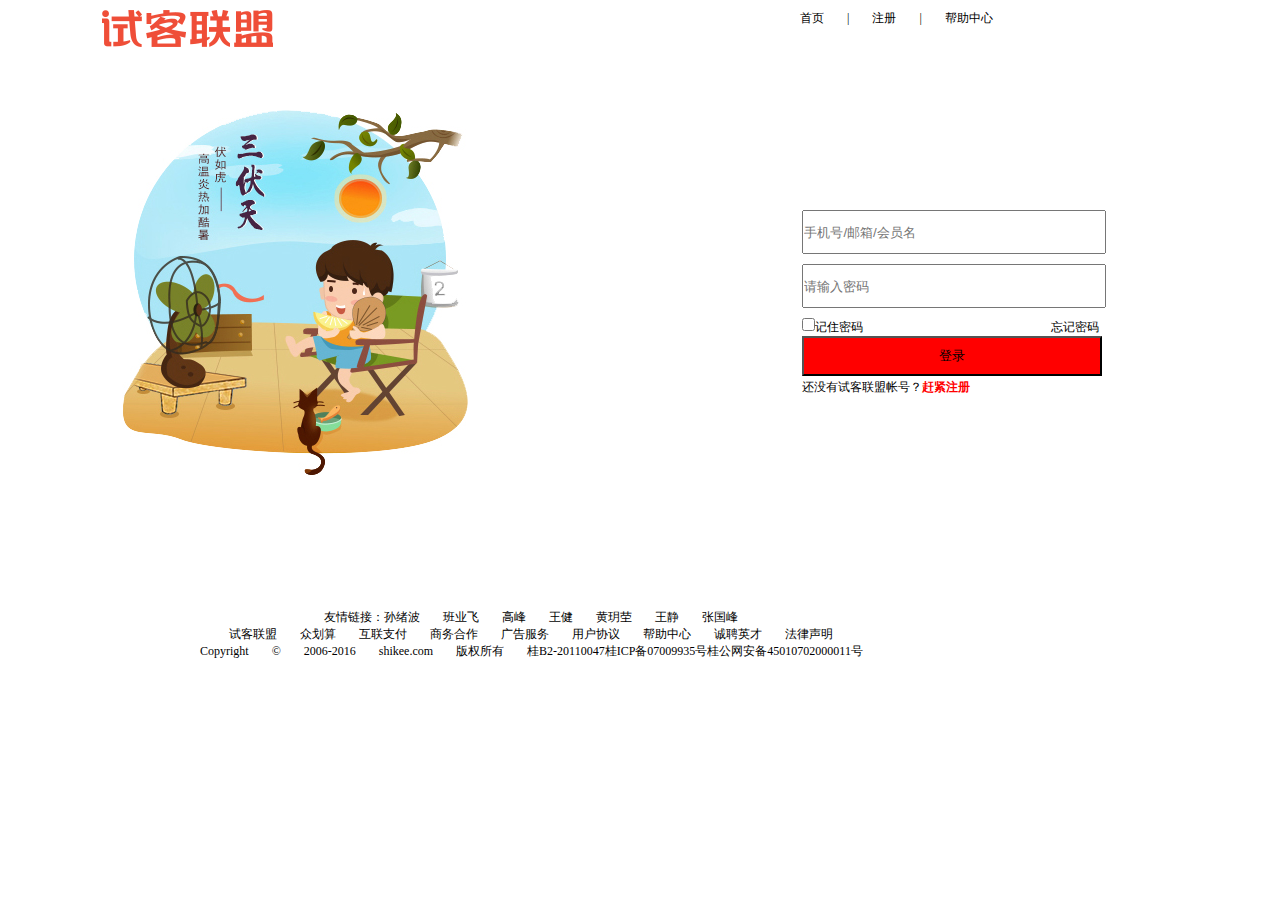
<file: enter.html>
﻿<!DOCTYPE html>
<html>
	  <head>
	  	    <meta charset="utf-8">
			<meta name="keywords" content="试用，试客，试客联盟，试客招商"/>
    	    <meta name="description" content="这是一个免费试用的网站，可以提高商家的知名度，让试客免费试用。"/>
	  	    <title>试客联盟-登录</title>
	  	    <link type="text/css" href="css/enter.css" rel="stylesheet">
			<link type="text/css" href="css/common.css" rel="stylesheet">
	  </head>	       
	  <body>
	        <div class="container">
			     <div class="haeder">
				       <div class="logo">
					         <p><a href="index.html">首页</a> | <a href="alliance">注册</a> | <a href="alliance">帮助中心</a></p>
					   <div>
				 </div>
				 <div class="content">	
                            <img src="images/icon.jpg" class="icon">				 
				            <form action="index.html">
					              <input type="text" placeholder="手机号/邮箱/会员名" class="search">
							      <input type="password" placeholder="请输入密码" class="search">
								  <input type="checkbox">记住密码
								  <span class="password"><a href="">忘记密码</a></span>
								  <input type="submit" value="登录" class="debark">
					        </form>
							<p class="font9">还没有试客联盟帐号？<strong>赶紧注册</strong></p>
                            							
				 </div>
				 <div class="footer">
				       <p>友情链接：<a href="https://891561285.github.io/wedding/">孙绪波</a>
					                 <a href="https://banyefei.github.io/OUTDOOR-2/">班业飞</a>
									 <a href="https://linkinjoker.github.io/mafengwo/">高峰</a>
									 <a href="https://sq569321277.github.io/defense/">王健</a>
									 <a href="https://deargemini.github.io/Fashion/">黄玥茔</a>
									 <a href="https://hi-english.github.io/Weeding-planning/">王静</a>
									 <a href="https://daming1566.github.io/wer/">张国峰</a><br/>
				       试客联盟 众划算 互联支付 商务合作 广告服务 用户协议 帮助中心 诚聘英才 法律声明<br/>
                      Copyright © 2006-2016 shikee.com 版权所有 桂B2-20110047桂ICP备07009935号桂公网安备45010702000011号</p>
				 </div>
			</div>
	  </body>
</html>
</file>
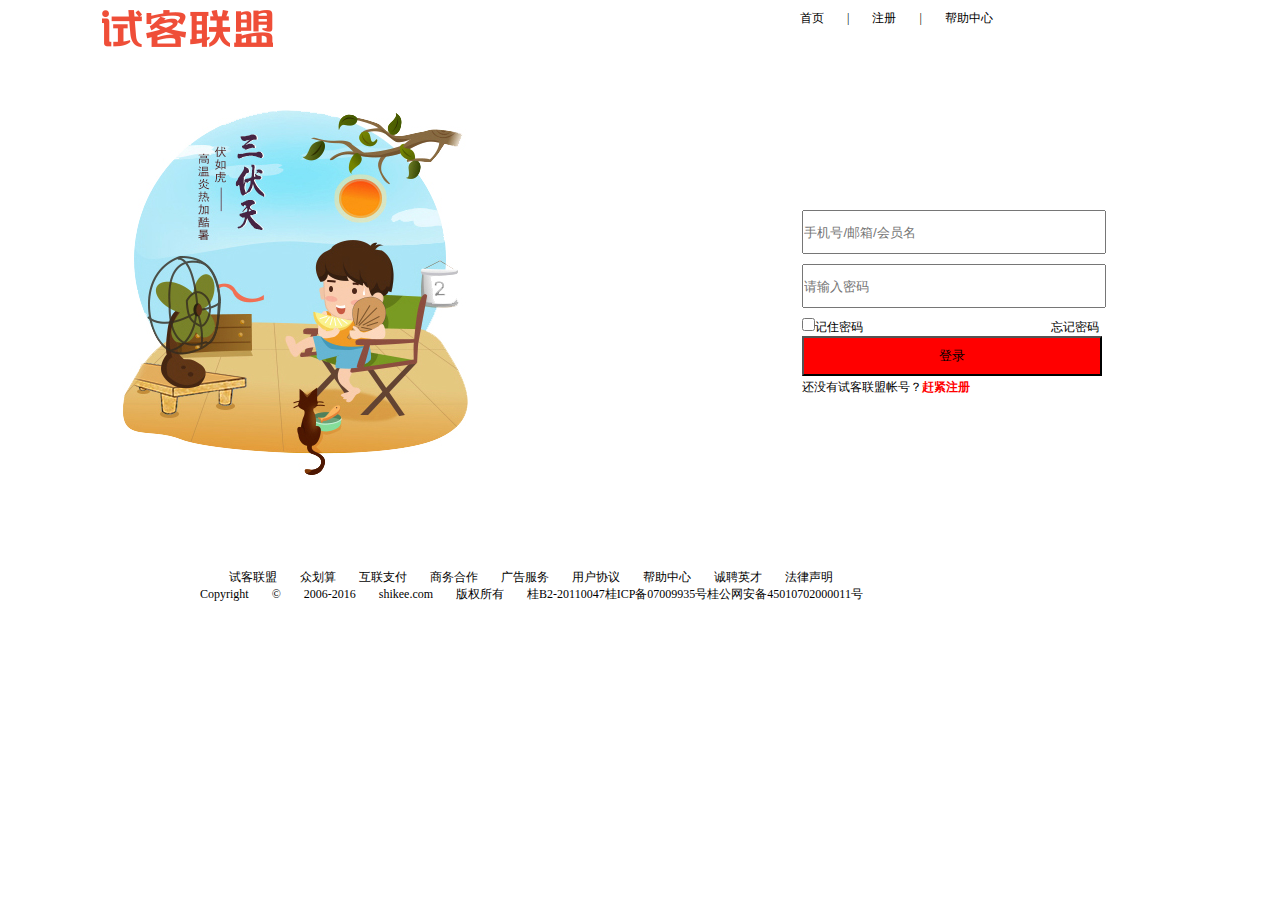
<file: homepage.html>
﻿<!DOCTYPE html>
<html>
	  <head>
	  	    <meta charset="utf-8">
	  	    <title>试客联盟-登录</title>
	  	    <link type="text/css" href="css/homepage.css" rel="stylesheet">
			<link type="text/css" href="css/common.css" rel="stylesheet">
	  </head>	       
	  <body>
	        <div class="container">
			     <div class="haeder">
				       <div class="logo">
					         <p><a href="index.html">首页</a> | <a href="alliance">注册</a> | <a href="alliance">帮助中心</a></p>
					   <div>
				 </div>
				 <div class="content">	
                            <img src="images/icon.jpg" class="icon">				 
				            <form action="index.html">
					              <input type="text" placeholder="手机号/邮箱/会员名" class="form-search">
							      <input type="password" placeholder="请输入密码" class="form-search">
								  <input type="checkbox">记住密码
								  <span class="password"><a href="">忘记密码</a></span>
								  <input type="submit" value="登录" class="debark">
					        </form>
							<p class="font9">还没有试客联盟帐号？<strong>赶紧注册</strong></p>
                            							
				 </div>
				 <div class="footer">
				       <p>试客联盟 众划算 互联支付 商务合作 广告服务 用户协议 帮助中心 诚聘英才 法律声明</br/>
                      Copyright © 2006-2016 shikee.com 版权所有 桂B2-20110047桂ICP备07009935号桂公网安备45010702000011号</p>
				 </div>
			</div>
	  </body>
</html>
</file>
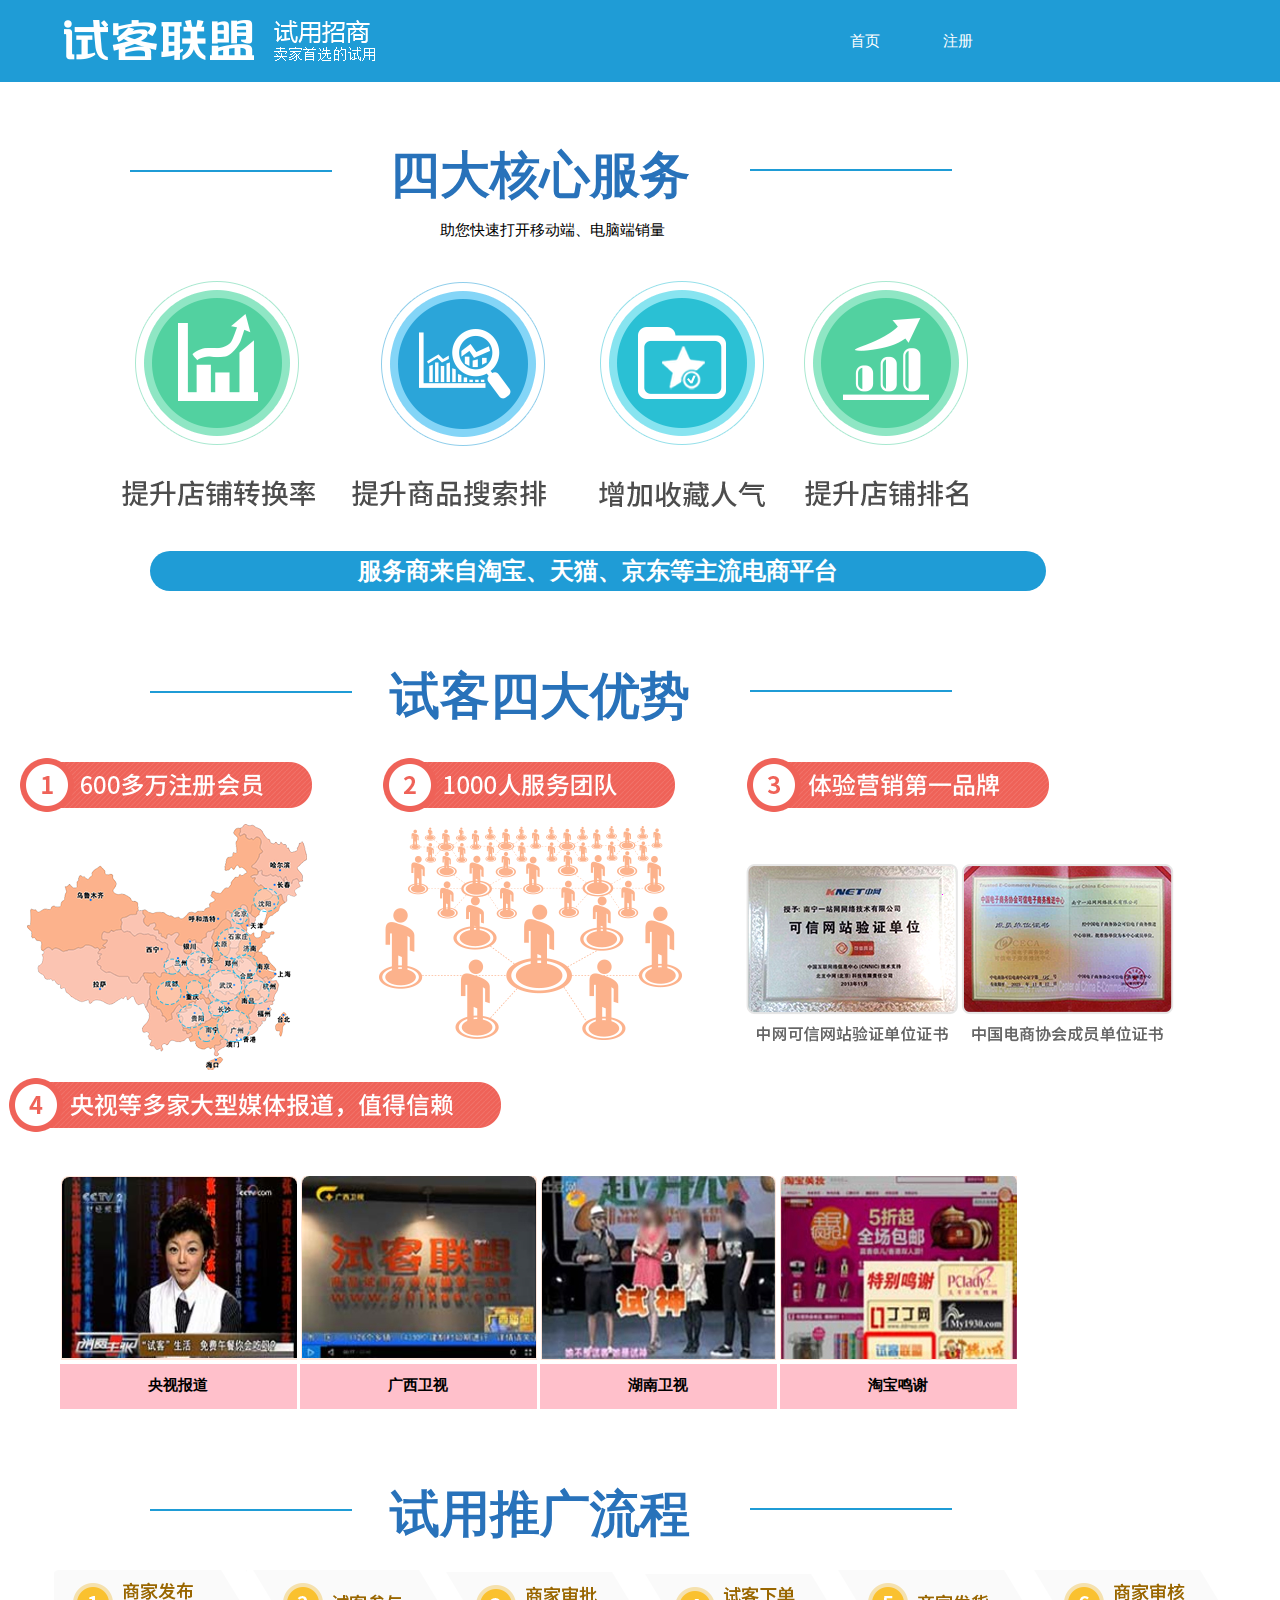
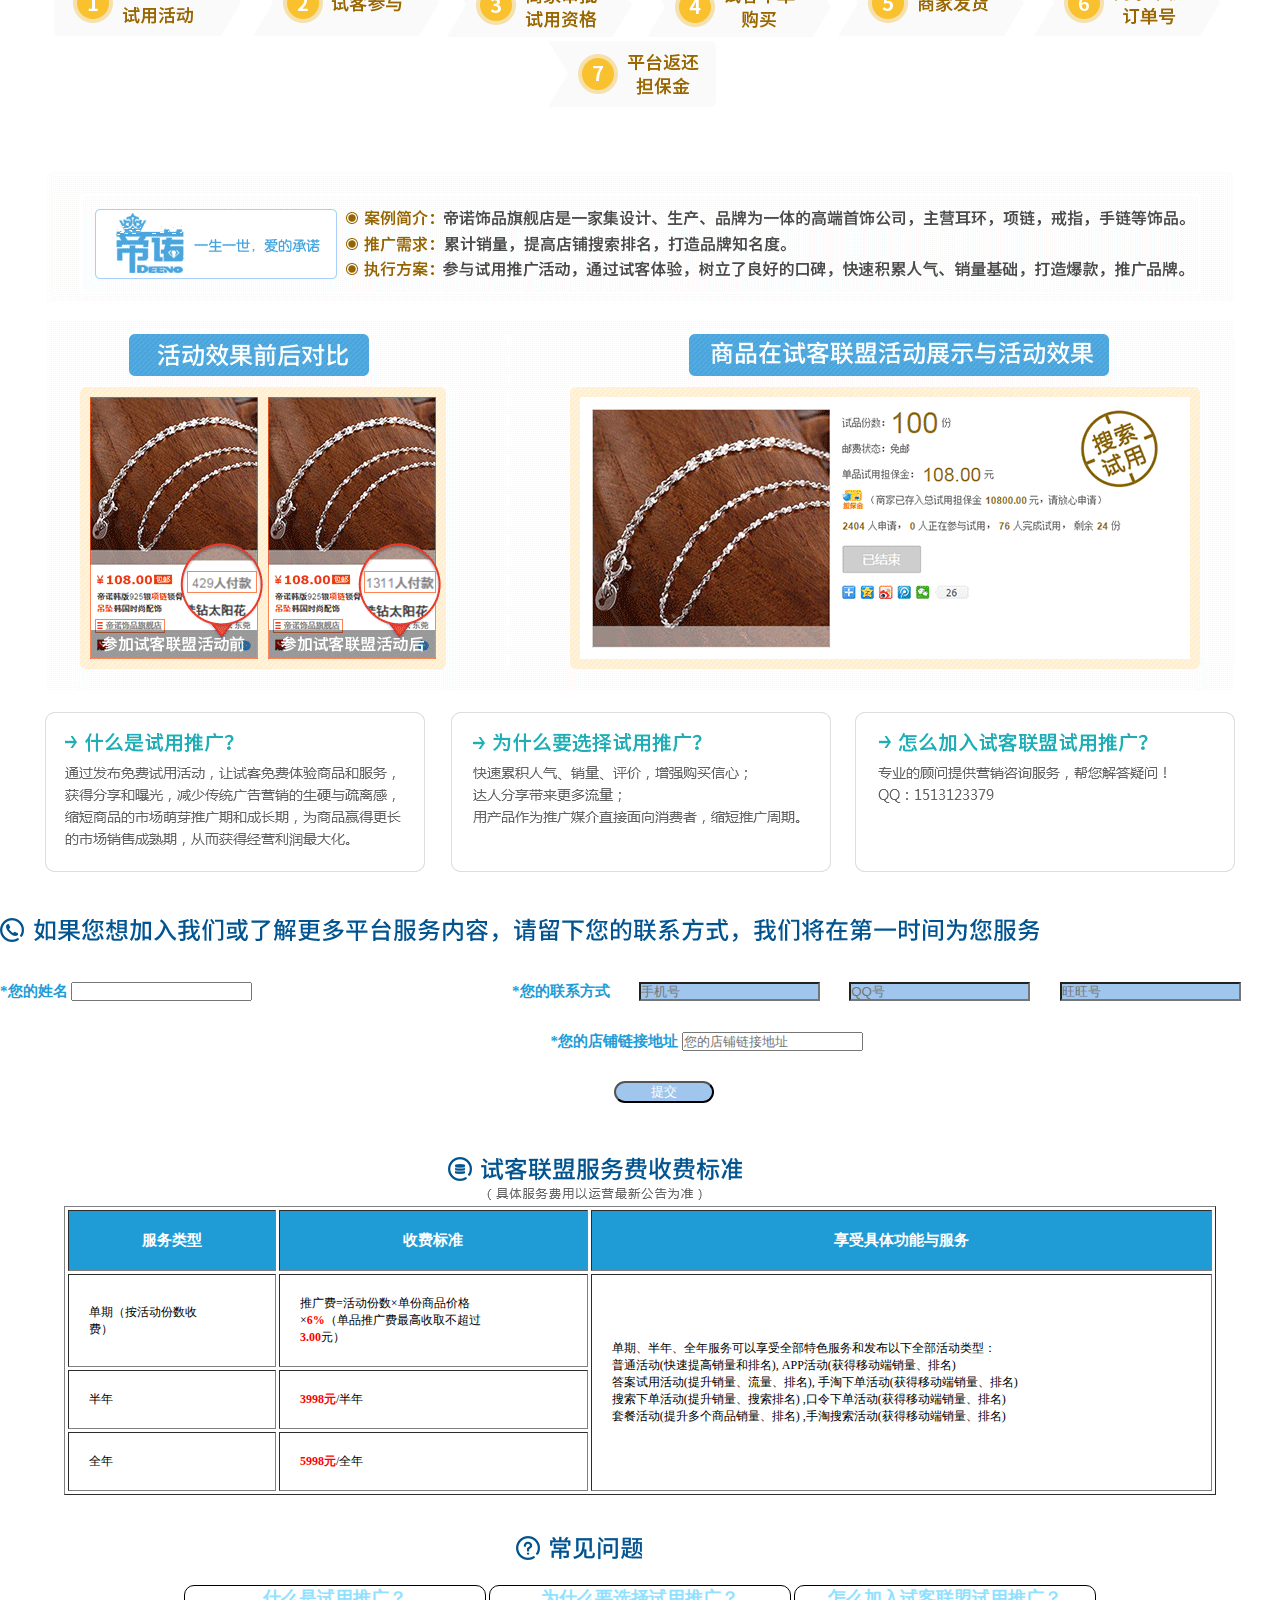
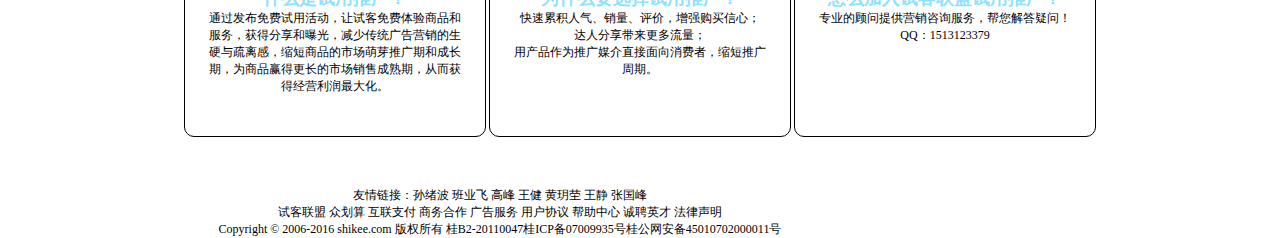
<file: join-in.html>
﻿<!DOCTYPE html>
<html>
	  <head>
	  	    <meta charset="utf-8">
	  	    <title>试客联盟招商</title>
			<meta name="keywords" content="试用，试客，试客联盟，试客招商"/>
    	    <meta name="description" content="这是一个免费试用的网站，可以提高商家的知名度，让试客免费试用。"/>
			<link type="text/css" href="css/common.css" rel="stylesheet">
	  	    <link type="text/css" href="css/join-in.css" rel="stylesheet">
			
	  </head>
	  <body>
	        <div class="container">
			      <div class="head">
				        <div class="header-logo"></div>
						<p class="head-right"><a href="index.html">首页</a>
						   <a href="">注册</a>
					   </p>
				  </div>
				  <!--头部完成-->
				  <div class="content">
				        <p class="striping"></p>			      
						<p class="f50">四大核心服务</p>
						<p class="striping-right"></p>
						<p class="title">助您快速打开移动端、电脑端销量</p>
						<ul class="icon">
						    <li class="pic"></li>
							<li class="pic-two"></li>
							<li class="pic-three"></li>
							<li class="pic-four"></li>
							<li class="pic-five"></li>
							
						</ul>
						<h1>服务商来自淘宝、天猫、京东等主流电商平台</h1>
						 <p class="striping-left"></p>			      
						 <p class="f50">试客四大优势</p>
						 <p class="striping-right"></p>
						 <img src="images/zs_img06.png">
						 <div class="news"></div>
						 <ul class="banner">
						     <li><img src="images/banner1.png">
							     <p><a href="">央视报道</a></p>
							 </li>
							 <li><img src="images/banner2.jpg">
							     <p class="f15"><a href="">广西卫视</a></p>
							 </li>
							 <li><img src="images/banner3.jpg">
							     <p class="f15"><a href="">湖南卫视</a></p>
							 </li>
							 <li><img src="images/banner4.jpg">
							      <p class="f15"><a href="">淘宝鸣谢</a></p>
							 </li>
						 </ul>
						 <p class="striping-left"></p>			      
						 <p class="f50">试用推广流程</p>
						 <p class="striping-right"></p>
						 <ul class="order">
						     <li class="order1"></li>
							 <li class="order2"></li>
							 <li class="order3"></li>
							 <li class="order4"></li>
							 <li class="order5"></li>
							 <li class="order6"></li>
							 <li class="order7"></li>
						 </ul>
						 <div class="effect">
						      <img src="images/zs_img05.png">
						 </div>
						 <div class="join"></div>
						 <form action="http://www.shikeke.com" method="post" name="1" class="menu">
						      *您的姓名
						      <input type="password" class="form-input" name="2"/>
							  <span>*您的联系方式</span>
							  <input type="password" placeholder="手机号" class="menu-message"/>
							  <input type="password" placeholder="QQ号" class="menu-message"/>
							  <input type="password" placeholder="旺旺号" class="menu-message"><br/>
							  <span class="span">*您的店铺链接地址</span>
							  <input type="password" placeholder="您的店铺链接地址"><br/>
							  <input type="submit" value="提交" class="submit">
						  </form>	
                          <div class="charge"></div>		
                          <table width="90%" border="1" cellpadding="20" cellspacing="3">
						         <tr height="50">
	                                   <th>服务类型</th><th>收费标准</th><th>享受具体功能与服务</th>
	                              </tr>  
	                              <tr height="50">
		                               <td>单期（按活动份数收<br/>费）</td><td>推广费=活动份数×单份商品价格<br/>×<strong>6%</strong>（单品推广费最高收取不超过<br/><strong>3.00</strong>元）</td><td rowspan="3">
                                        单期、半年、全年服务可以享受全部特色服务和发布以下全部活动类型：<br/>
                                        普通活动(快速提高销量和排名), APP活动(获得移动端销量、排名)<br/>
                                        答案试用活动(提升销量、流量、排名), 手淘下单活动(获得移动端销量、排名)<br/>
                                        搜索下单活动(提升销量、搜索排名) ,口令下单活动(获得移动端销量、排名)<br/>
                                        套餐活动(提升多个商品销量、排名) ,手淘搜索活动(获得移动端销量、排名)</td>
	                              </tr>
	                              <tr height="50">
		                               <td>半年</td><td><strong>3998元</strong>/半年</td>
	                               </tr>
                                   <tr height="50">
		                               <td>全年</td><td><strong>5998元</strong>/全年</td>
	                               </tr>	
							</table>	   
                          <div class="problem"></div> 
						        <ul class="problem-ul">
								     <li class="problem-border">
                                         <h2>什么是试用推广？</h2>
                                        通过发布免费试用活动，让试客免费体验商品和<br/>
										服务，获得分享和曝光，减少传统广告营销的生<br/>
										硬与疏离感，缩短商品的市场萌芽推广期和成长<br/>
										期，为商品赢得更长的市场销售成熟期，从而获<br/>
										得经营利润最大化。
                                     </li>
									 <li class="problem-border">
									     <h2>为什么要选择试用推广？</h2>
                                         快速累积人气、销量、评价，增强购买信心；<br/>
                                         达人分享带来更多流量；<br/>
                                         用产品作为推广媒介直接面向消费者，缩短推广<br/>
										 周期。
									  </li>
									 <li class="problem-border"> 
									     <h2>怎么加入试客联盟试用推广？</h2>
                                        专业的顾问提供营销咨询服务，帮您解答疑问！<br/>
                                         QQ：1513123379 </li>
								</ul>				 	  
				  </div>
				  </div>
				   <!--中间部分完成-->
                   <div class="footer">
				                <p>友情链接：<a href="https://891561285.github.io/wedding/">孙绪波</a>
					                 <a href="https://banyefei.github.io/OUTDOOR-2/">班业飞</a>
									 <a href="https://linkinjoker.github.io/mafengwo/">高峰</a>
									 <a href="https://sq569321277.github.io/defense/">王健</a>
									 <a href="https://deargemini.github.io/Fashion/">黄玥茔</a>
									 <a href="https://hi-english.github.io/Weeding-planning/">王静</a>
									 <a href="https://daming1566.github.io/wer/">张国峰</a></p>
                                <p>试客联盟 众划算 互联支付 商务合作 广告服务 用户协议 帮助中心 诚聘英才 法律声明<br/>
                      Copyright © 2006-2016 shikee.com 版权所有 桂B2-20110047桂ICP备07009935号桂公网安备45010702000011号</p>	
                   </div>
                   <!--尾部完成-->
			   
			
	  </body>
</html>
</file>
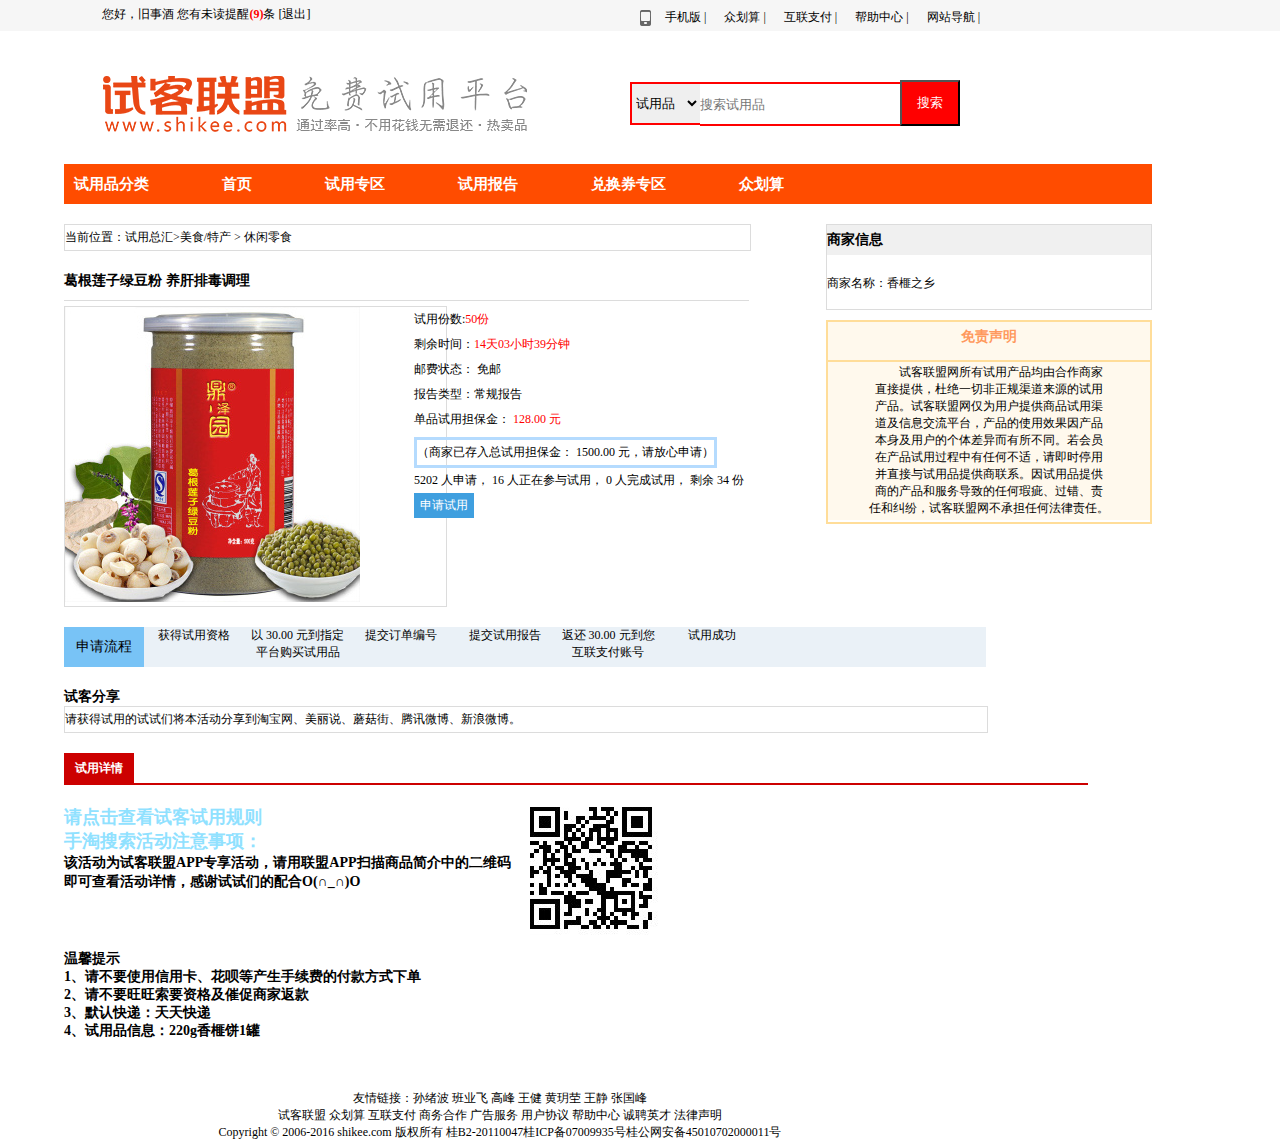
<file: merchandity.html>
﻿<!DOCTYPE html>
<html>
	  <head>
	  	    <meta charset="utf-8">
			<meta name="keywords" content="试用，试客，试客联盟，试客招商"/>
    	    <meta name="description" content="这是一个免费试用的网站，可以提高商家的知名度，让试客免费试用。"/>
	  	    <title>试客联盟</title>
	  	    <link type="text/css" href="css/merchandity.css" rel="stylesheet">
			<link type="text/css" href="css/common.css" rel="stylesheet">
	  </head>
	  <body>
	        <div class="container">
			      <div class="header">
				       <p class="f9">您好，旧事酒 您有未读提醒<strong>(9)</strong>条
					   <a href="enter.html">[退出]</a></p>
					<div class="header-icon-app"></div>	   
                    <div class="header-right">
					 <ul> 
					       <li><a href="">手机版 |</a>
						       <ul>
						           <li><a href=""><img src="images/app_download.jpg"></a></li>
							   </ul> 	   
						   </li>	   
					   </ul>
					   <ul>
					       <li><a href="">众划算 |</a></li>
					   </ul>
					   <ul>
					       <li><a href="withdraw.html">互联支付 |</a></li>
					   </ul>
					   <ul>
					       <li><a href="">帮助中心 |</a></li>
					   </ul>
					   <ul>
					       <li><a href="">网站导航 |</a>
						       <ul>
						           <li class="no9"><a href="">免费试用</a></li>
							       <li><a href="">试用专区</a></li>
							       <li class="no9"><a href="">众划算</a></li>
							       <li><a href="">商品总汇</a><a href="">买家晒单</a></li>
								   <li class="no9"><a href="">试用报告</a></li>
								   <li class="no9"><a href="">社区</a></li>
							       <li><a href="">家园</a><a href="">圈子</a></li>
							       <li class="no9"><a href="">论坛</a></li>
							       <li><a href="">我要帮助</a><a href="">试客生活</a></li>
								   <li><a href="">商家在线</a><a href="">课堂官方</a></li>
								   <li><a href="">公告</a><a href="">我要建议</a></li>
							   </ul>	   
						   </li>
					   </ul>
					</div>   
				 </div>
			     <!--最顶部头部完成-->
				 <div class="m-header">
				       <img src="images/logo_sk.png" class="logo">
					   <form action="http:www.taobao.com" method="post" name="1">
					          <input type="text" placeholder="搜索试用品" class="form-search">
							  <input type="submit" value="搜索" class="form-submit">
							  <select size="1px" class="select">
							         <option value="">试用品</option>
									 <option value="">众划算</option>
									 <option value="">店铺</option>
							  </select>
							  <input type="hidden">
					   </form>
				 </div>
			      <!--第二部分头部副部完成-->
				<div class="nav">
				      <ul>
					      <li><a href="">试用品分类</a>						      
                               <ul>						  
							          <li class="nav-border"><img src="images/pic1.jpg"><p><a href="a">潮流女装</a></p></li>
									   <p class="dotted"></p>
									   <li class="nav-border"><img src="images/pic2.jpg"><p><a href="b">精品男装</a></p></li>
									   <p class="dotted"></p>
									   <li class="nav-border"><img src="images/pic3.jpg"><p><a href="c">时尚配饰</a></p></li>
									   <p class="dotted"></p>
									   <li class="nav-border"><img src="images/pic3.jpg"><p><a href="d">美容护肤</a></p></li>
									   <p class="dotted"></p>
									   <li class="nav-border"><img src="images/pic3.jpg"><p><a href="e">美食/特产</a></p></li>
									   <p class="dotted"></p>
									   <li class="nav-border"><img src="images/pic3.jpg"><p><a href="f">家具日用</a></p></li>
									   <p class="dotted"></p>
									   <li class="nav-border"><img src="images/pic3.jpg"><p><a href="g">鞋子箱包</a></p></li>
									   <p class="dotted"></p>
									   <li class="nav-border"><img src="images/pic3.jpg"><p><a href="h">数码家电</a></p></li>
									   <p class="dotted"></p>
									   <li class="nav-border"><img src="images/pic3.jpg"><p><a href="i">综合试用</a></p></li>	      
							    </ul>
						  </li>
					  </ul>
					  <ul>
					       <li><a href="index.html">首页</a></li>
					  </ul>
					   <ul>
					       <li><a href="">试用专区</a></li>
					  </ul>
					   <ul>
					       <li><a href="">试用报告</a></li>
					  </ul>
					   <ul>
					       <li><a href="">兑换券专区</a></li>
					  </ul>
					   <ul>
					       <li><a href="">众划算</a></li>
					  </ul>				 
				</div>
				<!--导航完成-->
				<div class="content clearFloat">
				     <div class="content-left">
				         <div class="location">
				             当前位置：试用总汇>美食/特产 > 休闲零食
				         </div> 
					     <h3>葛根莲子绿豆粉 养肝排毒调理</h3>
					     <div class="content-left-border"></div>					 
					     <div class="icon-border">
					          <img src="images//bg1.jpg">
					     </div>
						 <div class="pic-right">
						      <p>试用份数:<span>50份</span></p>
							  <p>剩余时间：<span>14天03小时39分钟</span></p>
							  <p>邮费状态： 免邮<br/>
                              报告类型：常规报告<p>
                              <p>单品试用担保金：<span> 128.00 元</span></p>
							  <p class="ensure">（商家已存入总试用担保金： 1500.00 元，请放心申请） </p>
							  <p>5202 人申请， 16 人正在参与试用， 0 人完成试用， 剩余 34 份 </p>
							  <p class="p"><a href="">申请试用</a></p>
						 </div>
					 </div>					 					 
					 <div class="content-right">
					      <div class="merchant">
					           <p class="merchant-font">商家信息</p>
							   商家名称：香榧之乡 
						  </div>
						  <div class="statement">
						       <p class="statement-font">免责声明</p>	   
							   <p class="statement-font-border"></p>
							   <p class="text">试客联盟网所有试用产品均由合作商家<br/>直接提供，杜绝一切非正规渠道来源的试用<br/>产品。试客联盟网仅为用户提供商品试用渠<br/>道及信息交流平台，产品的使用效果因产品<br/>本身及用户的个体差异而有所不同。若会员<br/>在产品试用过程中有任何不适，请即时停用<br/>并直接与试用品提供商联系。因试用品提供<br/>商的产品和服务导致的任何瑕疵、过错、责<br/>任和纠纷，试客联盟网不承担任何法律责任。 </p></p>
						  </div>
					 </div>
                </div>					
				 <!--商品详情完成-->
				<div class="flow">
				     <p>申请流程</p>
					 <ul>
					      <li><a href="">获得试用资格</a></li>
						  <li><a href="">以 30.00 元到指定平台购买试用品 </a></li>
						  <li><a href="">提交订单编号</a></li>
						  <li><a href="">提交试用报告</a></li>
						  <li><a href=""> 返还 30.00 元到您互联支付账号</a></li>
						  <li><a href="">试用成功</a></li>				  						  						 						  
					 </ul>
				</div>
				<div class="share">
                     <h3>试客分享</h3>
					 <div class="location">
				            请获得试用的试试们将本活动分享到淘宝网、美丽说、蘑菇街、腾讯微博、新浪微博。
				     </div>
					 <h4>试用详情</h4>
					 <p class="h4-border"></p>
					 <h2>请点击查看试客试用规则</h2>
					 <h2> 手淘搜索活动注意事项：</h2>
					 <h3>该活动为试客联盟APP专享活动，请用联盟APP扫描商品简介中的二维码<br/>即可查看活动详情，感谢试试们的配合O(∩_∩)O 					     
					 </h3>
					  <img src="images/743062.jpg">
					  <p class="no13">温馨提示<br/>
					        1、请不要使用信用卡、花呗等产生手续费的付款方式下单<br/>
                            2、请不要旺旺索要资格及催促商家返款<br/>
                            3、默认快递：天天快递<br/>
                            4、试用品信息：220g香榧饼1罐 
					  </p>					  
				</div>
				 <!--注意事项完成-->
                <div class="footer">
				        <p>友情链接：<a href="https://891561285.github.io/wedding/">孙绪波</a>
					                 <a href="https://banyefei.github.io/OUTDOOR-2/">班业飞</a>
									 <a href="https://linkinjoker.github.io/mafengwo/">高峰</a>
									 <a href="https://sq569321277.github.io/defense/">王健</a>
									 <a href="https://deargemini.github.io/Fashion/">黄玥茔</a>
									 <a href="https://hi-english.github.io/Weeding-planning/">王静</a>
									 <a href="https://daming1566.github.io/wer/">张国峰</a></p>
				        <p>试客联盟 众划算 互联支付 商务合作 广告服务 用户协议 帮助中心 诚聘英才 法律声明</p>
                       <p>Copyright © 2006-2016 shikee.com 版权所有 桂B2-20110047桂ICP备07009935号桂公网安备45010702000011号</p>
                </div>
                       <!--尾部完成-->
               

				 
				  
			</div>
	  </body>
</html>
</file>
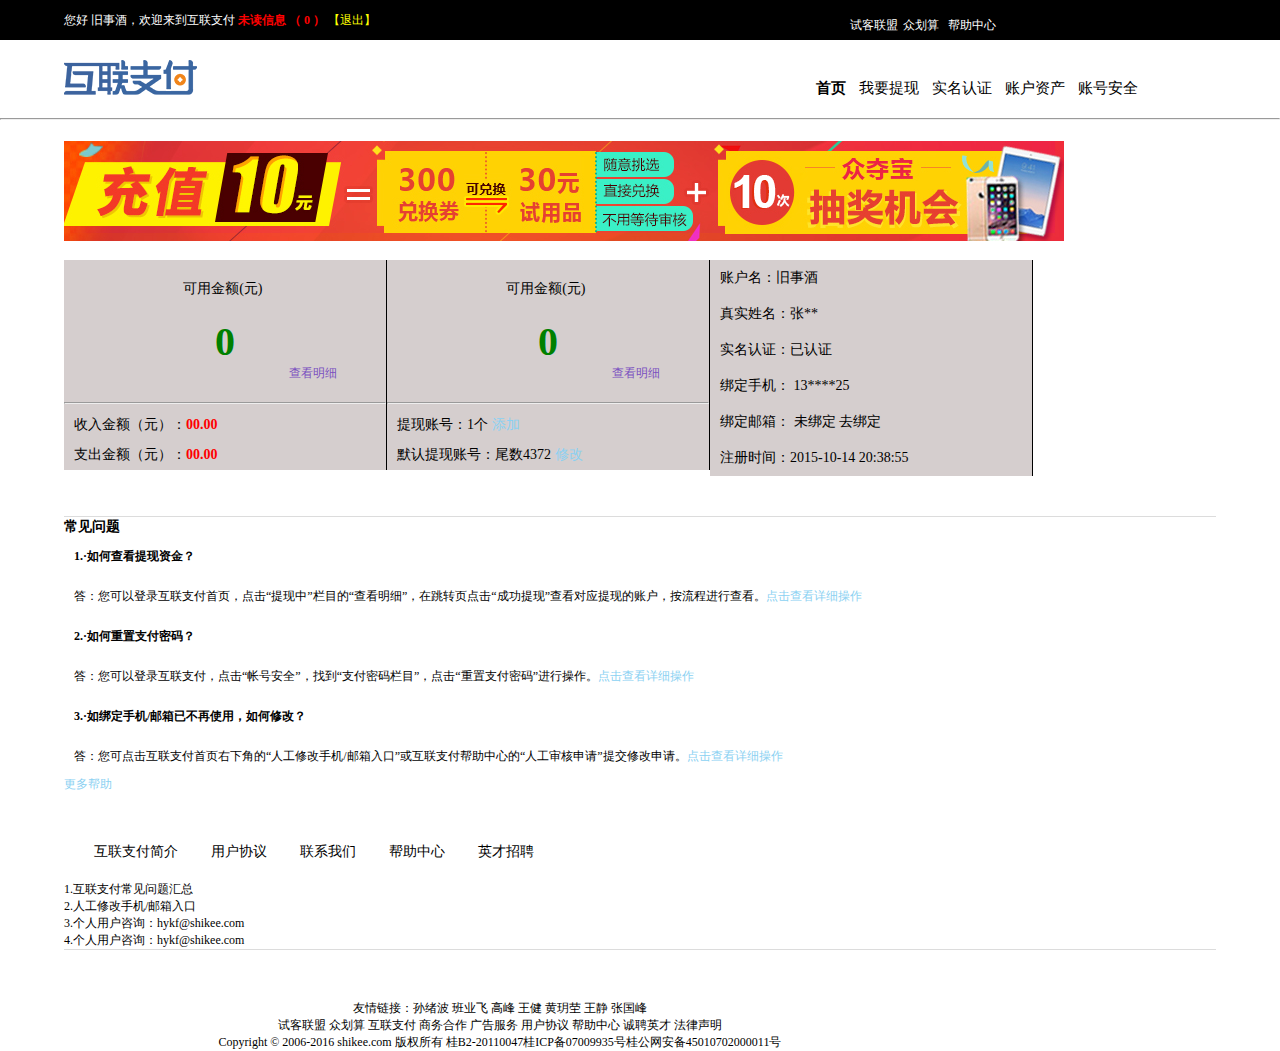
<file: withdraw.html>
﻿<!DOCTYPE html>
<html>
	  <head>
	  	    <meta charset="utf-8">
			<meta name="keywords" content="试用，试客，试客联盟，试客招商"/>
    	    <meta name="description" content="这是一个免费试用的网站，可以提高商家的知名度，让试客免费试用。"/>
	  	    <title>互联支付</title>
			<link type="text/css" href="css/common.css" rel="stylesheet">
	  	    <link type="text/css" href="css/withdraw.css" rel="stylesheet">
			
	  </head>
	  <body>
	        <div class="container">
			      <div class="head">
				       <div class="head-left">
					     您好 旧事酒，欢迎来到互联支付
						 <strong>未读信息 （ 0 ）</strong> 
						 <a href="enter.html">【退出】</a> 
					   </div>
					   <div class="head-right">
					         <ul>
							     <li><a href="#">试客联盟</a> | <li>
								 <li><a href="#">众划算</a> |</li>
								 <li><a href="#">帮助中心</a></li>
							 </ul>
					   </div>
				  </div>
				  <!--头部完成-->
				  <div class="nav">
				       <img src="images/logo.png" class="nav-logo"/>
					   <ul>
					       <li><b><a href="index.html">首页</a></b></li>
						   <li><a href="#">我要提现</a></li>
						   <li><a href="#">实名认证</a></li>
						   <li><a href="#">账户资产</a></li>
						   <li><a href="#">账号安全</a></li>
					   </ul>			   
				  </div><hr/>
				  <!--导航完成-->
				  <img src="images/index-b.jpg" class="icon"/>
				  <div class="fund">
				        <div class="fund-border">
						     <p class="f14">可用金额(元)</p>
							 <p class="no40">0</p>
							 <a href="#">查看明细</a>
							 <hr/>
							 <p class="no14">收入金额（元）：<strong>00.00</strong><br/>
							 支出金额（元）：<strong>00.00</strong>
						</div>
						<div class="fund-border">
						     <p class="f14">可用金额(元)</p>
							 <p class="no40">0</p>
							 <a href="#">查看明细</a>
							 <hr/>
							<p class="no14">提现账号：1个  <span>添加</span><br/>
							 默认提现账号：尾数4372    <span>修改</span>
						</div>
						<div class="fund-border">
						    <p class="f-14">账户名：旧事酒<br/>
                            真实姓名：张**<br/>
                            实名认证：已认证<br/>
                            绑定手机： 13****25<br/>
                            绑定邮箱： 未绑定 去绑定<br/>
                            注册时间：2015-10-14 20:38:55</p>
						</div>
				  </div>
				  <!--资金情况-->
				  <div class="solid">
				       <h3>常见问题</h3>
					   <p class="text">
					          <b>1.·如何查看提现资金？</b><br/>
					          答：您可以登录互联支付首页，点击“提现中”栏目的“查看明细”，在跳转页点击“成功提现”查看对应提现的账户，按流程进行查看。<span>点击查看详细操作</span><br/>
							  <b>2.·如何重置支付密码？</b><br/>
					          答：您可以登录互联支付，点击“帐号安全”，找到“支付密码栏目”，点击“重置支付密码”进行操作。<span>点击查看详细操作</span><br/>
							  <b>3.·如绑定手机/邮箱已不再使用，如何修改？</b><br/>
					          答：您可点击互联支付首页右下角的“人工修改手机/邮箱入口”或互联支付帮助中心的“人工审核申请”提交修改申请。<span>点击查看详细操作</span><br/>
					   </p>
					   <span>更多帮助</span>
					   <ul class="sidebar">
					       <li><a href="#">互联支付简介</a></li>
						   <li><a href="#">用户协议</a></li>
						   <li><a href="#">联系我们</a></li>
						   <li><a href="#">帮助中心</a></li>
						   <li><a href="#">英才招聘</a></li>
					   </ul>
					   <p><a href="#">1.互联支付常见问题汇总</a><br/>
					      <a href="#">2.人工修改手机/邮箱入口</a><br/>
						  <a href="#">3.个人用户咨询：hykf@shikee.com</a><br/>
						  <a href="#">4.个人用户咨询：hykf@shikee.com</a><br/>						  
				  </div>
				  <!--常见问题及解决方案-->
				  <div class="footer">
				       <p>友情链接：<a href="https://891561285.github.io/wedding/">孙绪波</a>				            
					                 <a href="https://banyefei.github.io/OUTDOOR-2/">班业飞</a>
									 <a href="https://linkinjoker.github.io/mafengwo/">高峰</a>
									 <a href="https://sq569321277.github.io/defense/">王健</a>
									 <a href="https://deargemini.github.io/Fashion/">黄玥茔</a>
									 <a href="https://hi-english.github.io/Weeding-planning/">王静</a>
									 <a href="https://daming1566.github.io/wer/">张国峰</a></p>
				       <p>试客联盟 众划算 互联支付 商务合作 广告服务 用户协议 帮助中心 诚聘英才 法律声明</p>
                       <p>Copyright © 2006-2016 shikee.com 版权所有 桂B2-20110047桂ICP备07009935号桂公网安备45010702000011号</p>
				  </div>
				  <!--尾部完成-->
				  
				  
				  
				  
				  
				  
				  
				  
				  
				  
				  
				  
				  
				  
				  
			</div>	  
	  </body>
</html>
</file>
<file: css/index.css>
﻿.search{
	position:absolute;
	left:700px;
	top:82px;
	width:200px;
	height:40px;
	border:2px solid red;
	border-width:2px 2px 2px 0px;
	z-index: -1;
}
.submit{
	position:absolute;
	left:900px;
	top:80px;
	width:60px;
	height:46px;
	background:red;
	color:white;
	z-index: -1;
}
.nav{
	width:100%;
}
.main-nav{
	margin-left:190px;
}
.main-nav li{
	display:inline-block;
	font-size:20px;
	margin-left:40px;
}
.main-nav li a{
	font-size:16px;
}
.cutting-line{
	border:2px solid red;
	border-width:2 0 0 0;
	width:100%;
}
.leftsidenav{
	margin-left:8%;
}
.leftsidenav-border{
	width:120px;
	border:2px solid red;
	border-width:0px 2px 2px 2px;
}
.leftsidenav ul {
	margin-top:-40px;
	width:120px;
	background:red;	
	line-height:40px;
}
.leftsidenav ul li a{
	font:bold 18px "宋体";
	color:white;
}
.leftsidenav ul li ul{
    margin-top:0;
	background:white;
	line-height:33px;
}
.leftsidenav ul li ul li a{
	color:black;
	font:14px "微软雅黑";
}
.leftsidenav ul li ul li p{
	margin-left:40px;
	margin-top:-56px;
}
.leftsidenav ul li ul li img{
	position:relative;
	top:-12px;
}
.dotted{
	width:120px;
	border:1px black dotted;
	border-width:1px 0px 0px 0px;
	margin-top:5px;
}
.cartoon{
	position: absolute;
	left:240px;
	top:200px;
    max-width:540px;
    max-height:300px;
    overflow: hidden;
}
.cartoon ul{
    position: relative;
    top: 0px;
    left: 0px;
    width: 400%;
    height: 100%;
    overflow: hidden;
    margin: 0px;
    padding: 0px;
    animation-name: jicemoon;
    animation-duration: 12s;
    animation-iteration-count: infinite;
    animation-timing-function: cubic-bezier(0,0,0.1,1);
        }
@keyframes jicemoon {
    0%{
    left: 0%;
            }
    25%{
    left: -100%;
    }
    50%{
    left: -200%;
            }
    75%{
    left: -300%;
            }
    100%{
    left: 0%;
            }
        }
.cartoon ul li{
    float: left;
    height: 100%;
    list-style: none;
    width: 25%;
        }
        
.user{
    position:absolute;
	left:790px;
	top:200px;
	width:200px;
}
.lcon{
	width:55px;
	height:55px;
	border-radius:50%;
	overflow:hidden;
	margin-bottom:20px;
}
.user-content{
	margin-left:70px;
	margin-top:-50px;
}
.notice{
	margin-left:800px;
	margin-top:-120px;
	width:200px;
	height:200px;
}
.notice ul {
	display:inline-block;
}
.notice ul li:hover ul{
	display:block;
	overflow:hidden;
	white-space:nowrap;
	text-overflow:ellipsis;
    width:200px;	
}
.notice ul li ul{
	color:orangr;
	display:none;
	position:absolute;
    display:block;   
}
.m-notice{
	display:normal;
}
.show{
	width:100%;
	margin-top:20px;
}
.icon{
	width:67px;
	height:67px;
	background:url(../images/www.png) no-repeat;
	margin-top:50px;
	margin-left:10px;
}
.enter{
	width:225px;
	margin-left:6%;		
	background:#fce3e7;	
}
 h3{
	position:relative;
	top:-50px;
	left:90px;
}
.activity{
	width:210px;
	margin-left:1%;
	margin-bottom:40px;
	background:#fae9cd;	
}
.icon-www{
	width:77px;
	height:67px;
	background:url(../images/www.png) no-repeat -80px 0px;
	margin-top:50px;
	margin-left:10px;
}
.icon-get{
	width:77px;
	height:67px;
	background:url(../images/www.png) no-repeat -246px 0px;
	margin-top:50px;
	margin-left:10px;
}
.tryouts{
	width:225px;
	margin-left:1%;
	margin-bottom:40px;
	background:#d6f0fd;	
}
.icon-tryouts{
	width:77px;
	height:67px;
	background:url(../images/www.png) no-repeat -174px 0px;
	margin-top:50px;
	margin-left:10px;
}
.icon-tryouts:hover{
	font-size:big;
}
.value-to-try{
	width:100%;
}
.pic-value-to-try{
	width:26px;
	height:26px;
	background:url(../images/www.png) no-repeat 0px -90px;
	margin-left:6%;
}
.h2{
	margin-top:-23px;
	margin-left:9%;
	color:#f13054;
}
.value-to-try-border{
	width:950px;
	border:2px solid red;
	border-width:2px 0px 0px 0px;
	margin-left:6%;
}
.value-to-try ul{
	margin-left:6%;
}
.value-to-try ul li{
	border:1px solid #e7e7e7;
	border-width:0px 1px 1px 0px;
}
.value-to-try ul li img{
	max-height:233px;
}
.mooncake{
	width:17px;
	height:17px;
	background:url(../images/www.png) no-repeat -245px -144px;
	margin-top:10px;
	margin-left:5px;
}
.rest{
	margin-left:20px;
	margin-top:-15px;
	margin-bottom:20px;
	color:black;
	white-space: nowrap;
    text-overflow: ellipsis;
}
.name{
	color:red;
}
.price{
	color:red;
	font-size:17px;
	text-decoration:line-through;
	margin-top:10px;
	margin-left:5px;
}
.link{
	margin-left:60%;
	margin-top:-20px;
    margin-bottom:15px;	
}
.link a{
	background:pink;
	color:red;
	width:50px;
	font-size:15px;
}
.link a:hover{
	color:white;
	background:red;
}
.logo-T{
	width:17px;
	height:17px;
	background:url(../images/www.png) no-repeat -46px -93px;
	margin-top:10px;
}
.logo-tao{
	width:17px;
	height:17px;
	background:url(../images/www.png) no-repeat -81px -96px;
	margin-top:10px;
}
.frock{
	width:100%;
	margin-top:60px;
}
.frock-border{
	width:955px;
	border:2px solid pink;
	border-width:2px 0px 0px 0px;
	margin-left:6%;
	margin-bottom:6px;
}
.frock-title{
	font:bold 20px "微软雅黑";
	color:pink;
	margin-right:20px;
}
.frock-title-font{
	margin-top:-34px;
	margin-left:6%;
	font-size:14px;
}
.frock-left{
	margin-left:6%;
	float:left;
	border:2px solid pink;
}
.frock-left-pic{
	width:249px;
	height:296px;
	background:url(../images/1F.jpg);
}
.frock-left-pic-font{
	width:249px;
	font: 17px "微软雅黑";
	margin:250px 0px 20px 0px;
	background:white;
	opacity:0.7;
	float:left;
}
.frock-left-bottom-pic-font{
	width:249px;
}
.frock-left-bottom-pic-font img{
	max-height:50px;
	margin-top:10px;
}
.no9{
	margin-left:60px;
	margin-top:-40px;
}
.free{
	margin-left:180px;
	margin-top:-10px;
	float:right;
	border-radius:10px;
	border:1px solid red;
	color:red;
}
.free a{
	color:red;
}
.free a:hover{
	background:red;
	color:white;
	border-radius:10px;
}
.frock-left-border{
	width:249px;
	border:1px black dotted;
	border-width:1px 0px 0px 0px;
	margin-top:10px;
	margin-left:1px;
}
.frock-right{
	float:left;
}
.frock-pic{
margin-top:2px;
}
.frock-pic  li img{
	max-height:150px;
	margin-top:10px;
	margin-left:40px;
}
.frock-pic li {
	width:231px;
	border:1px solid #e7e7e7;
	border-left-width: 0px;
    border-top-width: 0px;
}
.manwear{
	width:100%;
	margin-top:60px;
	float:left;
}
.manwear-border{
	width:955px;
	border:2px solid #009db5;
	border-width:2px 0px 0px 0px;
	margin-left:6%;
    margin-bottom:6px;	
}
.manwear-title{
	font:bold 20px "微软雅黑";
	color:#009db5;
	margin-right:20px;
}
.manwear-title-font{
	margin-top:-34px;
	margin-left:8%;
	font-size:14px;
}
.manwear-left-pic{
	width:249px;
	height:296px;
	background:url(../images/2F.jpg);
}
.accessory{
	width:100%;
	margin-top:60px;
	float:left;
}
.accessory-border{
	width:950px;
	border:2px solid #836eea;
	border-width:2px 0px 0px 0px;
	margin-left:6%;	
	margin-bottom:6px;
}
.accessory-title{
	font:bold 20px "微软雅黑";
	color:#836eea;
	margin-right:20px;
}
.accessory-title-font{
	margin-top:-34px;
	margin-left:6%;
	font-size:14px;
}
.accessory-left-pic{
	width:249px;
	height:296px;
	background:url(../images/3F.jpg);
}
.beauty{
	width:100%;
	margin-top:60px;
	float:left;
}
.beauty-border{
	width:85%;
	border:2px solid #e763a5;
	border-width:2px 0px 0px 0px;
	margin-left:6%;
    margin-bottom:6px;	
}
.beauty-title{
	font:bold 20px "微软雅黑";
	color:#e763a5;
	margin-right:20px;
}
.beauty-title-font{
	margin-top:-34px;
	margin-left:6%;
	font-size:14px;
}
.beauty-left-pic{
	width:249px;
	height:296px;
	background:url(../images/4F.jpg);
}
.food{
	width:100%;
	margin-top:60px;
	float:left;
}
.food-border{
	width:955px;
	border:2px solid #ed6a00;
	border-width:2px 0px 0px 0px;
	margin-left:6%;
    margin-bottom:6px;	
}
.food-title{
	font:bold 20px "微软雅黑";
	color:#ed6a00;
	margin-right:20px;
}
.food-title-font{
	margin-top:-34px;
	margin-left:6%;
	font-size:14px;
}
.food-left-pic{
	width:249px;
	height:296px;
	background:url(../images/5F.jpg);
}

hr{
	margin-top:-30px;
}
</file>
<file: css/common.css>
﻿body,div,ol,ul,li,dl,dt,dd,h1,h2,h3,h4,h5,h6,p,form,fieldset,legend,input{ margin:0; padding:0;}
body{
	font-size:12px;
    color:black;
	margin:0 auto;
}
a{
	text-decoration:none;
	font-size:12px;
	color:black;
}
a:hover{
	color:red;
}
ul{
	list-style:none;
	
}
ul li{
	display:inline-block;
}
strong{
	color:red;
	display:inline-block;
}
h2{
	color:#90e1ff;
}
.container{
	width:100%;
	overflow:hidden;
	margin:0 auto;
}
.f9{
	font-size:12px;
	margin-left:8%;
}
.f12{
	
	font-size:18px;
}
.no9{
	font-weight:bold;
}

.header{
	width:100%;
	line-height:28px;
	background:#f6f6f6;
}
.header-right{
	margin-left:650px;
	margin-top:-25px;
}
.header-icon-app{
	width:11px;
	height:16px;
	background:url(../images/icn-app.png) no-repeat;
	position:absolute;
	left:640px;
	top:10px;

}
.header ul {
	display:inline-block;
}
.header ul  li{
      margin-left:15px;
}
.header ul  li:hover ul{
	display:block;
}
.header ul li ul{
	display:none;
	position:absolute;
}
.header ul li ul li{
	background:white;
	z-index: 2;
}
.m-header{
	padding-top:44px;
	padding-bottom:28px;
}
.logo{
	margin-left:8%;
}
.select{
	position:absolute;
	left:630px;
	top:82px;
	width:70px;
	height:43px;
	border:2px solid red;
	border-right-width:0px;
	z-index: -1;
}
.clearFloat{
	zoom: 1;
}
.clearFloat :after{
	display: block;
	content: "";
	visibility: hidden;
	overflow: hidden;
	clear: both;
	height: 0;
}
.footer{
	width:1000px;
	float:left;
	margin-top:50px;
	text-align:center;
}
</file>
<file: css/alliance.css>
﻿.form-search{
	position:absolute;
	left:700px;
	top:82px;
	width:200px;
	height:40px;
	border:2px solid red;
	border-width:2px 2px 2px 0px;
	z-index: -1;
}
.form-submit{
	position:absolute;
	left:900px;
	top:80px;
	width:60px;
	height:46px;
	background:red;
	color:white;
	z-index: -1;
}
.nav{
	width:100%;
}
.main-nav{
	margin-left:190px;
}
.main-nav li{
	display:inline-block;
	font-size:20px;
	margin-left:40px;
}
.main-nav li a{
	font-size:16px;
}
.cutting-line{
	border:2px solid red;
	border-width:2 0 0 0;
	width:100%;
}
.leftsidenav{
	margin-left:8%;
}
.leftsidenav-border{
	width:120px;
	border:2px solid red;
	border-width:0px 2px 2px 2px;
}
.leftsidenav ul {
	margin-top:-40px;
	width:120px;
	background:red;	
	line-height:40px;
}
.leftsidenav ul li a{
	font:bold 18px "宋体";
	color:white;
}
.leftsidenav ul li ul{
    margin-top:0;
	background:white;
	line-height:30px;
}
.leftsidenav ul li ul li a{
	color:black;
	font:14px "仿宋";
}
.leftsidenav ul li ul li p{
	margin-left:40px;
	margin-top:-56px;
}
.leftsidenav ul li ul li{
	margin-top:-50px;
}
.dotted{
	width:120px;
	border:1px black dotted;
	border-width:1px 0px 0px 0px;
	margin-top:5px;
}
.cartoon{
	position: absolute;
	left:240px;
	top:200px;
    max-width:540px;
    max-height:300px;
    overflow: hidden;
}
.cartoon ul{
    position: relative;
    top: 0px;
    left: 0px;
    width: 400%;
    height: 100%;
    overflow: hidden;
    margin: 0px;
    padding: 0px;
    animation-name: jicemoon;
    animation-duration: 12s;
    animation-iteration-count: infinite;
    animation-timing-function: cubic-bezier(0,0,0.1,1);
        }
@keyframes jicemoon {
    0%{
    left: 0%;
            }
    25%{
    left: -100%;
    }
    50%{
    left: -200%;
            }
    75%{
    left: -300%;
            }
    100%{
    left: 0%;
            }
        }
.cartoon ul li{
    float: left;
    height: 100%;
    list-style: none;
    width: 25%;
        }
        
.user{
    position:absolute;
	left:790px;
	top:200px;
	width:200px;
}
.lcon{
	width:55px;
	height:55px;
	border-radius:50%;
	overflow:hidden;
	margin-bottom:20px;
}
.user-content{
	margin-left:70px;
	margin-top:-50px;
}
.notice{
	margin-left:800px;
	margin-top:-120px;
	width:200px;
	height:200px;
}
.notice ul {
	display:inline-block;
}
.notice ul li:hover ul{
	display:block;
	overflow:hidden;
	white-space:nowrap;
	text-overflow:ellipsis;
    width:200px;	
}
.notice ul li ul{
	color:orangr;
	display:none;
	position:absolute;
    display:block;   
}
.m-notice{
	display:normal;
}
.show{
	width:100%;
	margin-top:20px;
}
.icon{
	width:67px;
	height:67px;
	background:url(../images/www.png) no-repeat;
	margin-top:50px;
	margin-left:10px;
}
.enter{
	width:225px;
	margin-left:6%;		
	background:#fce3e7;	
}
 h3{
	margin-left:90px;
	margin-top:-50px;
	margin-bottom:50px;
}
.activity{
	width:225px;
	margin-left:1%;
	margin-bottom:40px;
	background:#fae9cd;	
}
.icon-www{
	width:77px;
	height:67px;
	background:url(../images/www.png) no-repeat -80px 0px;
	margin-top:50px;
	margin-left:10px;
}
.icon-get{
	width:77px;
	height:67px;
	background:url(../images/www.png) no-repeat -246px 0px;
	margin-top:50px;
	margin-left:10px;
}
.tryouts{
	width:225px;
	margin-left:1%;
	margin-bottom:40px;
	background:#d6f0fd;	
}
.icon-tryouts{
	width:77px;
	height:67px;
	background:url(../images/www.png) no-repeat -174px 0px;
	margin-top:50px;
	margin-left:10px;
}
.icon-tryouts:hover{
	font-size:big;
}
.value-to-try{
	width:100%;
}
.pic-value-to-try{
	width:26px;
	height:26px;
	background:url(../images/www.png) no-repeat 0px -90px;
	margin-left:6%;
}
.h2{
	margin-top:-23px;
	margin-left:9%;
	color:#f13054;
}
.value-to-try-border{
	width:89%;
	border:2px solid red;
	border-width:2px 0px 0px 0px;
	margin-left:6%;
}
.value-to-try ul{
	margin-left:6%;
}
.value-to-try ul li{
	border:1px solid #e7e7e7;
	border-width:0px 1px 1px 0px;
}
.value-to-try ul li img{
	max-height:233px;
}
.mooncake{
	width:17px;
	height:17px;
	background:url(../images/www.png) no-repeat -245px -144px;
	margin-top:10px;
}
.rest{
	margin-left:20px;
	margin-top:-15px;
	margin-bottom:20px;
	color:black;
	white-space: nowrap;
    text-overflow: ellipsis;
}
.name{
	color:red;
}
.price{
	color:red;
	font-size:17px;
	text-decoration:line-through;
	margin-top:10px;
}
.link{
	margin-left:60%;
	margin-top:-20px;
    margin-bottom:15px;	
}
.link a{
	background:pink;
	color:red;
	width:50px;
	font-size:15px;
}
.link a:hover{
	color:white;
	background:red;
}
.logo-T{
	width:17px;
	height:17px;
	background:url(../images/www.png) no-repeat -46px -93px;
	margin-top:10px;
}
.logo-tao{
	width:17px;
	height:17px;
	background:url(../images/www.png) no-repeat -81px -96px;
	margin-top:10px;
}
.frock{
	width:100%;
	margin-top:60px;
}
.frock-border{
	width:89%;
	border:2px solid pink;
	border-width:2px 0px 0px 0px;
	margin-left:6%;
	margin-bottom:6px;
}
.frock-title{
	font:bold 20px "微软雅黑";
	color:pink;
	margin-right:20px;
}
.frock-title-font{
	margin-top:-34px;
	margin-left:6%;
	font-size:14px;
}
.frock-left{
	margin-left:6%;
	float:left;
	border:2px solid pink;
}
.frock-left-pic{
	width:249px;
	height:296px;
	background:url(../images/1F.jpg);
}
.frock-left-pic-font{
	width:249px;
	font: 17px "微软雅黑";
	margin:250px 0px 20px 0px;
	background:white;
	opacity:0.7;
	float:left;
}
.frock-left-bottom-pic-font{
	width:249px;
}
.frock-left-bottom-pic-font img{
	max-height:50px;
	margin-top:10px;
}
.no9{
	margin-left:60px;
	margin-top:-40px;
}
.free{
	margin-left:180px;
	margin-top:-10px;
	float:right;
	border-radius:10px;
	border:1px solid red;
	color:red;
}
.free a{
	color:red;
}
.free a:hover{
	background:red;
	color:white;
	border-radius:10px;
}
.frock-left-border{
	width:249px;
	border:1px black dotted;
	border-width:1px 0px 0px 0px;
	margin-top:10px;
	margin-left:1px;
}
.frock-right{
	float:left;
}
.frock-pic{
margin-top:2px;
}
.frock-pic  li img{
	max-height:150px;
	margin-top:10px;
	margin-left:40px;
}
.frock-pic li {
	width:231px;
	border:1px solid #e7e7e7;
	border-left-width: 0px;
    border-top-width: 0px;
}
.manwear{
	width:100%;
	margin-top:60px;
	float:left;
}
.manwear-border{
	width:89%;
	border:2px solid #009db5;
	border-width:2px 0px 0px 0px;
	margin-left:6%;
    margin-bottom:6px;	
}
.manwear-title{
	font:bold 20px "微软雅黑";
	color:#009db5;
	margin-right:20px;
}
.manwear-title-font{
	margin-top:-34px;
	margin-left:8%;
	font-size:14px;
}
.manwear-left-pic{
	width:249px;
	height:296px;
	background:url(../images/2F.jpg);
}
.accessory{
	width:100%;
	margin-top:60px;
	float:left;
}
.accessory-border{
	width:89%;
	border:2px solid #836eea;
	border-width:2px 0px 0px 0px;
	margin-left:6%;	
	margin-bottom:6px;
}
.accessory-title{
	font:bold 20px "微软雅黑";
	color:#836eea;
	margin-right:20px;
}
.accessory-title-font{
	margin-top:-34px;
	margin-left:6%;
	font-size:14px;
}
.accessory-left-pic{
	width:249px;
	height:296px;
	background:url(../images/3F.jpg);
}
.beauty{
	width:100%;
	margin-top:60px;
	float:left;
}
.beauty-border{
	width:89%;
	border:2px solid #e763a5;
	border-width:2px 0px 0px 0px;
	margin-left:6%;
    margin-bottom:6px;	
}
.beauty-title{
	font:bold 20px "微软雅黑";
	color:#e763a5;
	margin-right:20px;
}
.beauty-title-font{
	margin-top:-34px;
	margin-left:6%;
	font-size:14px;
}
.beauty-left-pic{
	width:249px;
	height:296px;
	background:url(../images/4F.jpg);
}
.food{
	width:100%;
	margin-top:60px;
	float:left;
}
.food-border{
	width:89%;
	border:2px solid #ed6a00;
	border-width:2px 0px 0px 0px;
	margin-left:6%;
    margin-bottom:6px;	
}
.food-title{
	font:bold 20px "微软雅黑";
	color:#ed6a00;
	margin-right:20px;
}
.food-title-font{
	margin-top:-34px;
	margin-left:6%;
	font-size:14px;
}
.food-left-pic{
	width:249px;
	height:296px;
	background:url(../images/5F.jpg);
}
.footer{
	width:100%;
	float:left;
	text-align:center;
	margin-top:30px;
}
</file>
<file: css/enter.css>
body,div,ol,ul,li,dl,dt,dd,h1,h2,h3,h4,h5,h6,p,form,fieldset,legend,input{ margin:0; padding:0;}
.header{
	width:100%;
}
.logo{
	width:171px;
	height:37px;
	background:url(../images/login_home_img.png) no-repeat;
	margin-top:10px;
	margin-left:5%;
}
.logo p{
	position:absolute;
	left:800px;
	word-spacing:20px;
}
.content{
	position:relative;
	width:100%;
}
.icon{
	margin-left:20px;
	margin-top:100px;
}
form{
	position:absolute;
	left:700px;
	top:200px;
}
.search{
	width:300px;
	height:40px;
	margin-bottom:10px;
}
.password{
	margin-left:185px;
}
.debark{
	width:300px;
	height:40px;
	background:red;
}
.font9{
	margin-top:-100px;
	margin-left:-100px;
	white-space:nowrap;
}
.footer{
	width:100%;
	text-align:center;
}
.footer p{
	margin-top:80px;
	margin-left:-600px;
}
</file>
<file: css/homepage.css>
body,div,ol,ul,li,dl,dt,dd,h1,h2,h3,h4,h5,h6,p,form,fieldset,legend,input{ margin:0; padding:0;}
.header{
	width:100%;
}
.logo{
	width:171px;
	height:37px;
	background:url(../images/login_home_img.png) no-repeat;
	margin-top:10px;
	margin-left:5%;
}
.logo p{
	position:absolute;
	left:800px;
	word-spacing:20px;
}
.content{
	position:relative;
	width:100%;
}
.icon{
	margin-left:20px;
	margin-top:100px;
}
form{
	position:absolute;
	left:700px;
	top:200px;
}
.form-search{
	width:300px;
	height:40px;
	margin-bottom:10px;
}
.password{
	margin-left:185px;
}
.debark{
	width:300px;
	height:40px;
	background:red;
}
.font9{
	margin-top:-100px;
	margin-left:-100px;
	white-space:nowrap;
}
.footer{
	width:100%;
	text-align:center;
}
.footer p{
	margin-top:40px;
	margin-left:-600px;
}
</file>
<file: css/join-in.css>
﻿.head{
	width:100%;
	background:#1f9cd6;
	float:left;
	position:fixed;
	z-index:3;
}
.header-logo{
	width:312px;
	height:42px;
	background:url(../images/zs_img04.png) no-repeat;
	margin:20px 0px 20px 5%;
}
.head-right{
	margin-left:800px;
	margin-top:-50px;
	float:left;
}
.head-right a{
	font-size:15px;
    margin-left:40px;
	color:white;
	padding:10px 10px 10px 10px;
}
.head-right a:hover{
	background:white;
	color:#1f9cd6;
	border-radius:10px;
}
.content{
	width:100%;
	float:left;
}
.striping{
	width:200px;
	border:1px solid #1f9cd6;
	margin-top:170px;
	margin-left:130px;
}
.f50{
	font:bold 50px "微软雅黑";
	color:#2872ba;
	margin:-30px 0px 0px 390px;
}
.striping-right{
	width:200px;
	border:1px solid #1f9cd6;
	margin-top:-40px;
	margin-left:750px;
}
.title{
	margin-left:440px;
	margin-top:50px;
	font-size:15px;
}
.pic:hover,.pic-two:hover,.pic-three:hover,.pic-four:hover{
	transform:scale(1.2);
}
.pic{
	width:195px;
	height:227px;
	background:url(../images/zs_img01.png) -21px 0px;
}
.pic-two{
	width:228px;
	height:227px;
	background:url(../images/zs_img01.png) -467px 0px;
}
.pic-three{
	width:217px;
	height:227px;
	background:url(../images/zs_img01.png) -726px 0px;
}
.pic-four{
	width:217px;
	height:227px;
	background:url(../images/zs_img01.png) -958px 0px;
}
.icon{
	margin-top:40px;
	margin-left:120px;
}
h1{
	color:white;
	background:#1f9cd6;
	width:70%;
	text-align:center;
	line-height:40px;
	border-radius:30px;
	margin-left:150px;
	margin-top:40px;
}
.striping-left{
	width:200px;
	border:1px solid #1f9cd6;
	margin-top:100px;
	margin-left:150px;
}
.content img{
	margin-top:60px;
	max-width:100%;
}
.news{
	width:505px;
	height:60px;
	background:url(../images/zs_img03.png) -511px -408px;
}
.banner{
	margin-left:60px;
	margin-top:-20px;
}
.banner li p{
	line-height:45px;
	width:237px;
	background:pink;
}

.banner li  a{
	font:bold 15px "微软雅黑";
	padding:11px 88px 13px 88px;
}
.banner li  a:hover{
	color:white;
	background:#fcb28c;
}
.order{
	margin-top:60px;
	text-align:center;
}
.order1{
	width:193px;
	height:67px;
	background:url(../images/zs_img04.png) -126px -54px;
}
.order2{
	width:193px;
	height:67px;
	background:url(../images/zs_img04.png) -315px -54px;
}
.order3{
	width:193px;
	height:67px;
	background:url(../images/zs_img04.png) -511px -54px;
}
.order4{
	width:193px;
	height:67px;
	background:url(../images/zs_img04.png) -702px -54px;
}
.order5{
	width:193px;
	height:67px;
	background:url(../images/zs_img04.png) 0px -224px;
}
.order6{
	width:193px;
	height:67px;
	background:url(../images/zs_img04.png) -200px -224px;
}
.order7{
	width:193px;
	height:67px;
	background:url(../images/zs_img04.png) -395px -224px;
}
.effect{
	width:100%;
	text-align:center;
}
.join{
	width:1039px;
	height:50px;
	background:url(../images/zs_img03.png) 0px -358px;
	margin-top:40px;
}
.menu{
	font:bold 15px "微软雅黑";
	color:#1f9cd6;
	line-height:50px;
}
.menu-input{
	width:200px;
	height:20px;
	background:#a0c6ed;
}
.menu-message{
	margin-left:2%;
	background:#a0c6ed;
}
span{
	margin-left:20%;
}
.span{
	margin-left:43%;
}
.submit{
	margin-left:48%;
	background:#a0c6ed;
	width:100px;
	border-radius:20px;
	color:white;
}
.charge{
	width:294px;
	height:50px;
	background:url(../images/zs_img03.png) 0px -420px;
	margin-top:40px;
	margin-left:35%;
}
table{
	margin-left:5%;
}
th{
	background:#1f9cd6;
	color:white;
	font-size:15px;
}
.problem{
	width:130px;
	height:50px;
	background:url(../images/zs_img03.png) -334px -420px;
	margin-top:40px;
	margin-left:40%;
}
.problem-ul{
	width:100%;
	text-align:center;
	vertical-align:top;
}
.problem-border{
	border:1px solid black;
	width:300px;
	border-radius:10px;
}
.problem-ul li{
	height:150px;
	vertical-align: top;
}
</file>
<file: css/merchandity.css>
﻿.form-search{
	position:absolute;
	left:700px;
	top:82px;
	width:200px;
	height:40px;
	border:2px solid red;
	border-width:2px 2px 2px 0px;
	z-index:-1;
}
.form-submit{
	position:absolute;
	left:900px;
	top:80px;
	width:60px;
	height:46px;
	background:red;
	color:white;
	z-index:-1;
}
.nav{
	width:85%;
	background:#ff4c00;
	margin-left:5%;
}
.nav-border{
	width:120px;
	border:2px solid red;
	border-top-width:0px;
	border-bottom-width:0px;
	background:white;
}
.nav ul {
	display:inline-block;
}
.nav ul li{
}
.nav ul li a{
	font:bold 15px "微软雅黑";
	color:white;
	line-height:40px;
	margin-right:50px;
	padding:10px 10px 10px 10px;
}
.nav ul li a:hover{
	color:white;
	background:red;
}
.nav ul li:hover ul{
	display:block;
}
.nav ul li ul{
	display:none;
	position:absolute;
}
.nav ul li ul li a{
	color:black;
	font:14px "仿宋";
}
.nav ul li ul li p{
	margin-left:30px;
	margin-top:-20px;
}
.dotted{
	width:123px;
	border:1px black dotted;
	border-width:1px 0px 0px 0px;
}
.content{
    width:85%;
	margin-left:5%;
	margin-top:20px;
}
.content-left{
	width:70%;
	float:left;
}
.location{
	width:90%;
	border:1px solid #dcdcdc;
	line-height:25px;
	margin-bottom:20px;
}
.location a:hover{
	color:#dcdcdc;
}
.content-left-border{
	width:90%;
	border:1px solid #dcdcdc;
	border-width:1px 0px 0px 0px;
	margin-top:10px;
}
.icon-border{
	width:50%;
	border:1px solid #dcdcdc;
	margin-top:5px;
}
.pic-right{
	margin-left:350px;
	margin-top:-300px;
	float:left;
}
.pic-right p{	
	line-height:25px;
}
.p{
	width:60px;
	line-height:40px;
	text-align:center;
	background:#3f9fdf;
}
.p a{
	color:white;
}
span{
	color:red;
}
.ensure{
	width:90%;
	border:3px solid #b5dbfe;
	margin-top:5px;
}
.content-right{
	width: 30%;
    float: left;
}
.merchant{
	border:1px solid #dcdcdc;
	height:84px;
	margin-bottom:10px;
}
.merchant-font{
	font:bold 14px "微软雅黑";
	background-color:#f0f0f0;
	line-height:30px;
	height:30px;
	margin-bottom:20px;
}
.statement{
	border:2px solid #ffdd99;
	height:200px;
}
.statement-font{
	font:bold 14px "微软雅黑";
	background:#fff9ed;
	line-height:30px;
	height:198px;
	margin-bottom:20px;
	text-align:center;
	color:#ff995d;
}
.statement-font-border{
	border:2px solid #ffdd99;
	border-width:2px 0px 0px 0px;
	margin-top:-180px;
	height:2px;
}
.text{
	text-indent:2em;
	text-align:center;
}
.flow{
	width:72%;
	float:left;
	margin-left:5%;
	margin-top:20px;
}
.flow p{
	width:80px;
	line-height:40px;
	background:#78c3f6;
	text-align:center;
	font-size:14px;
}
.flow ul{
	margin-left:80px;
	margin-top:-40px;
	background:#eaf1f7;
	font-size:14px;
}
.flow ul li{
	width:100px;
	height:40px;
	text-align:center;
	vertical-align:top;
}
.share{
	width:80%;
	margin-left:5%;
	margin-top:20px;
	float:left;
}
h4{
	width:70px;
	line-height:30px;
	background:#cc0000;
	color:white;
	text-align:center;
}
.h4-border{
	border:2px solid #cc0000;
	border-width:2px 0px 0px 0px;
	margin-bottom:20px;
}
h2{
	color:#e53333;
	margin-bottom:20px;
}
.share img{
	margin-left:450px;
	margin-top:-100px;
}
.no13{
	font:bold 14px "微软雅黑";
}
</file>
<file: css/withdraw.css>
body,div,ol,ul,li,dl,dt,dd,h1,h2,h3,h4,h5,h6,p,form,fieldset,legend,input{ margin:0; padding:0;border:0;}
.head{
	width:100%;
	background:black;
	float:left;
}
.head-left{
	margin-left:5%;
	margin-top:5px;
	line-height:30px;
	color:white;
}
.head-left a{
	color:yellow;
}
.head-right{
	margin-left:850px;
	margin-top:-25px;
	line-height:30px;
	color:whire;
}
.head-right a{
	color:white;
}
.head-right a:hover{
	color:blue;
}
.nav{
	width:100%;
}
.nav-logo{
	margin:20px 0px 20px 5%;
}
.nav ul {
	margin:-40px 5% 0 63%;
}
.nav ul li{
	margin-left:10px;
}
.nav ul li a{
	font-size:15px;
}
.nav ul li a:hover{
	color:blue;
	text-decoration:underline;
}
hr{
	color:#dcdcdc;
	margin-top:20px;
}
.icon{
	margin:15px 0px 15px 5%;
	max-width:90%;
}
.fund{
	margin-left:5%;
	width:90%;    
}
.fund-border{
	width:322px;
	border:1px solid black;
	border-width:0px 1px 0px 0px;
    background:#d5cece;
    float:left;
}
.f14{
	margin:20px 0px 20px 37%;
	font-size:14px;
}
.no40{
	line-height:100px;
	text-align:center;
	font:bold 40px "΢���ź�";
	color:green;
}
.fund-border a{
	margin-left:70%;
	color:#7a4fc0;
}
.no14{
	margin-left:10px;
	font-size:14px;
	line-height:30px;
}
.f-14{
	font-size:14px;
	line-height:36px;
	margin-left:10px;
}
.solid{
	border:1px solid #dcdcdc;
	border-width:1px 0px 1px 0px;
	width:90%;
	margin-top:40px;
	margin-left:5%;
	float:left;
}
.text{
	margin-left:10px;
	line-height:40px;
}
span{
	color:#8bd1f2;
}
.sidebar{
	margin-top:50px;
	margin-bottom:20px;
}
.sidebar li{
	margin-left:30px;
}
.sidebar li a{
	font-size:14px;
}
a:hover{
	color:#8bd1f2;
}
</file>
